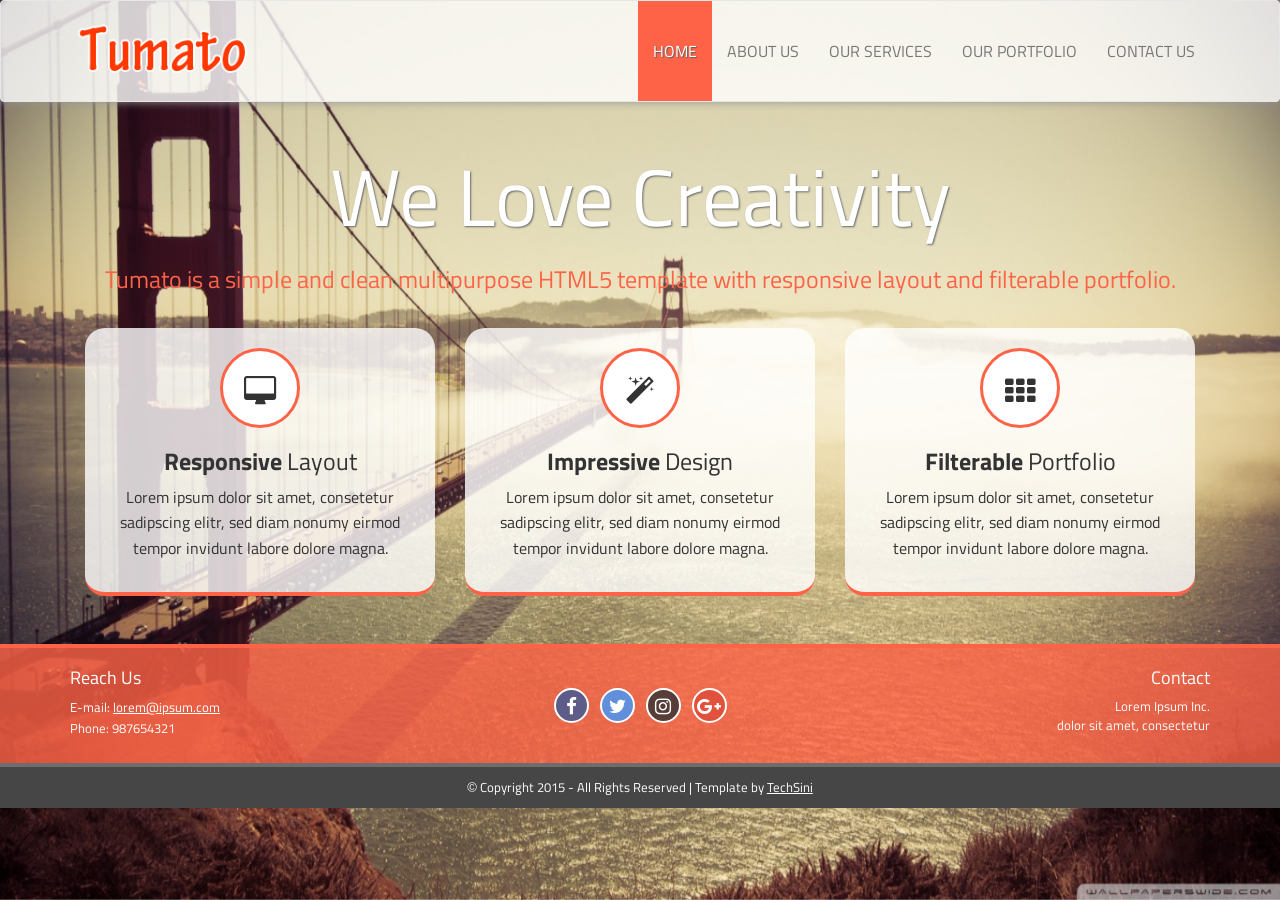
<file: index.html>
<!doctype html>
<html>
    <head>
        <!-- ==============================================
		        Author Information
        ===================================================
        Name: Shrinivas Naik
        Website: http://techsini.com
	    =============================================== -->
        <meta charset="utf-8">
        <meta http-equiv="X-UA-Compatible" content="IE=edge">
        <meta name="viewport" content="width=device-width, initial-scale=1">
        <!-- HTML5 Shim and Respond.js IE8 support of HTML5 elements and media queries -->
        <!-- WARNING: Respond.js doesn't work if you view the page via file:// -->
        <!--[if lt IE 9]>
          <script src="https://oss.maxcdn.com/libs/html5shiv/3.7.0/html5shiv.js"></script>
          <script src="https://oss.maxcdn.com/libs/respond.js/1.4.2/respond.min.js"></script>
        <![endif]-->

        <title>Tumato | Multipurpose, Responsive, Corporate and Portfolio Theme</title>
        <meta name="description" content="Tumato was designed keeping in mind the simlicity what visitors would expect but yet rich in User Interface. This is a Multipurpose, Responsive, Corporate and Portfolio HTML Template">
	<meta name="keywords" content="html template, multipurpose theme, responsive html template, corporate html theme, portfolio template, simple html design, tumato html theme">
	<meta name="author" content="Shrinivas Naik | Senior Web developer - Shirish Productions">
        
        <script src="js/jquery-1.11.1.js"></script>
        <script src="js/main.js"></script>
        
        <link href="bootstrap/css/bootstrap.css" rel="stylesheet">
        <link href="css/styles.css" rel="stylesheet">
        
       <!-- <link href="css/style.less" rel="stylesheet/less" type="text/css">
        <script src="js/less-1.7.0.min.js"></script>-->
        
        <link href="css/slippry.css" rel="stylesheet">
        <link href="https://cdnjs.cloudflare.com/ajax/libs/font-awesome/4.1.0/css/font-awesome.min.css" rel="stylesheet" type="text/css">
        <link href="css/hover.css" rel="stylesheet">
        
        <!--favicon-->
        <link rel="icon" type="image/png" href="images/favicon.png">

    </head>

    <body>
        <!--CSS Spinner-->
        <div class="spinner-wrapper">
            <div class="spinner"></div>
        </div>
        
        
        <div class="slider-wrapper">
            
            <!--background-slider-->
            <ul id="fullscreen-slider">
                <li><a><img src="images/slider-1.jpg" alt=""></a></li>
                <li><a><img src="images/slider-2.jpg" alt=""></a></li>
                <li><a><img src="images/slider-3.jpg" alt=""></a></li>
            </ul>
        </div>

        <header>
            <div class="navbar navbar-default" role="navigation">
                <div class="container">

                    <div class="navbar-header">
                        <a class="navbar-brand" href="./"><img src="images/logo.png" class="img-responsive" alt="Orangee" /></a>

                        <button type="button" class="navbar-toggle" data-toggle="collapse" data-target="#mynav">
                            <span class="sr-only">Toggle navigation</span>
                            <span class="icon-bar"></span>
                            <span class="icon-bar"></span>
                            <span class="icon-bar"></span>
                        </button>


                    </div>
                    
                    <!--navigation-->
                    <div class="navbar-collapse collapse" id="mynav">
                        <ul class="nav navbar-nav navbar-right">
                            <li class="active"><a href="index.html">Home</a></li>
                            <li><a href="about.html">About Us</a></li>
                            <li><a href="services.html">Our Services</a></li>
                            <li><a href="portfolio.html">Our Portfolio</a></li>
                            <li><a href="contact.html">Contact Us</a></li>
                        </ul>
                    </div>

                </div>
            </div>
        </header>

        <div class="home">
            <div class="container text-center">
                
                <!--text-rotator-->
                <h2 data-scroll-reveal="enter top and wait 1.0s">We Love <span class="textrotator">Creativity, Designing, Colors, Coding</span> </h2>
                <blockquote data-scroll-reveal="enter left and wait 1.5s">Tumato is a simple and clean multipurpose HTML5 template with responsive layout and filterable portfolio.</blockquote>
                
                
                <div class="col-sm-12">
                    
                    <!--featured-boxes-->
                    <div class="row">
                        
                        <!--featured-box start-->
                        <div class="col-sm-4" data-scroll-reveal="enter left and wait 2.0s">
                            <div class="featured-box-home">
                                <i class="fa fa-desktop fa-2x"></i>
                                <h3><strong>Responsive</strong> Layout</h3>
                                <p>Lorem ipsum dolor sit amet, consetetur sadipscing elitr, sed diam nonumy eirmod 
                                    tempor invidunt labore dolore magna. </p>
                            </div>
                        </div>
                        <!--featured-box end-->
                        
                        <!--featured-box start-->
                        <div class="col-sm-4" data-scroll-reveal="enter bottom and wait 2.5s">
                            <div class="featured-box-home">
                                <i class="fa fa-magic fa-2x"></i>
                                <h3><strong>Impressive</strong> Design</h3>
                                <p>Lorem ipsum dolor sit amet, consetetur sadipscing elitr, sed diam nonumy eirmod 
                                    tempor invidunt labore dolore magna. </p>
                            </div>
                        </div>
                        <!--featured-box end-->
                        
                        <!--featured-box start-->
                        <div class="col-sm-4">
                            <div class="featured-box-home" data-scroll-reveal="enter right and wait 3.0s">
                                <i class="fa fa-th fa-2x"></i>
                                <h3><strong>Filterable</strong> Portfolio</h3>
                                <p>Lorem ipsum dolor sit amet, consetetur sadipscing elitr, sed diam nonumy eirmod 
                                    tempor invidunt labore dolore magna. </p>
                            </div>
                        </div>
                        <!--featured-box end-->
                        
                    </div>

                </div>

            </div>

        </div>

        <br>
        <br>

        <footer>  
            <div class="footer-wrapper-top">
                <div class="container">
                    <div class="row">
                        <div class="col-sm-4 text-left">
                            <h4>Reach Us</h4>
                            E-mail: <a href="mailto:lorem@ipsum.com">lorem@ipsum.com</a><br>
                            Phone: 987654321   
                        </div>
                        <div class="col-sm-4 text-center">
                            
                            <!--social media icons-->
                            
                            <ul class="rounded-social-icons">
                                <li><a class="facebook-icon float-shadow" href=""><i class="fa fa-facebook fa-lg"></i></a></li>
                                <li><a class="twitter-icon float-shadow" href=""><i class="fa fa-twitter fa-lg"></i></a></li>
                                <li><a class="instagram-icon float-shadow" href=""><i class="fa fa-instagram fa-lg"></i></a></li>
                                <li><a class="googleplus-icon float-shadow" href=""><i class="fa fa-google-plus fa-lg"></i></a></li>
                            </ul>
                        </div>
                        <div class="col-sm-4 text-right">
                            <address>
                                <h4>Contact</h4>
                                Lorem Ipsum Inc.<br>
                                dolor sit amet, consectetur
                            </address>
                        </div>
                    </div>
                </div>
            </div>

            <div class="footer-wrapper-bottom">
                <div class="container">
                    <div class="text-center">

                    </div>

                    <div class="text-center copyright-text">
                        <span style="font-family: sans-serif">&COPY;</span> Copyright 2015 - All Rights Reserved | Template by <a href="http://www.techsini.com">TechSini</a>
                    </div>
                </div>
            </div>
        </footer>
        
        
        <script src="bootstrap/js/bootstrap.min.js"></script>
        <script src="js/slippry.js"></script>
        <script src="js/jquery.simple-text-rotator.js"></script>
        <script src="js/scrollReveal.js"></script>
    </body>
</html>
</file>
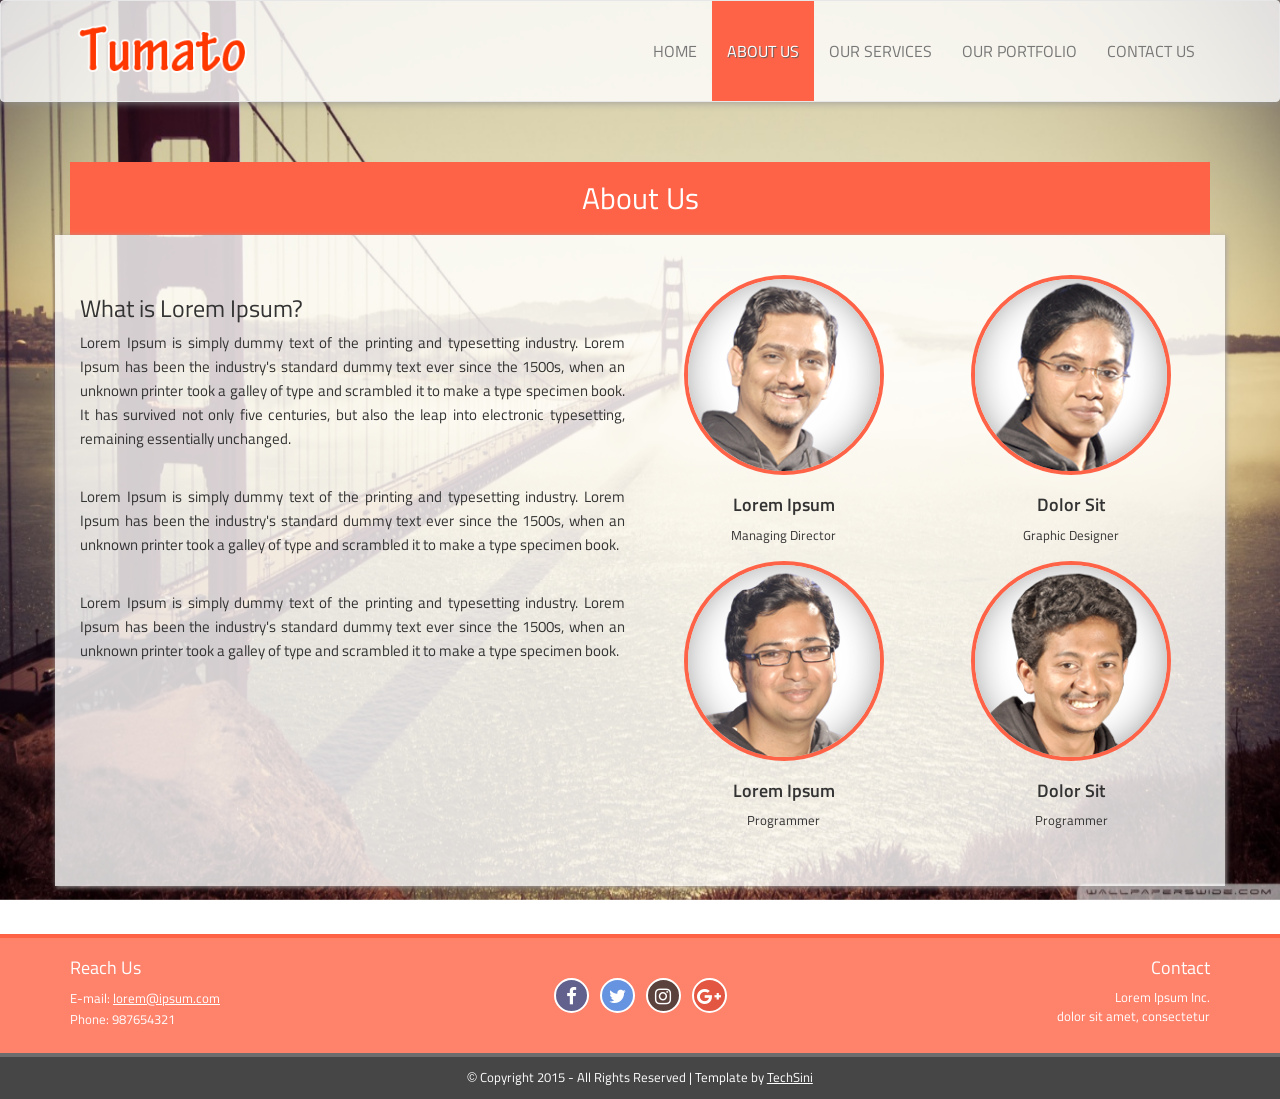
<file: about.html>
<!doctype html>
<html>
    <head>
        <meta charset="utf-8">
        <meta http-equiv="X-UA-Compatible" content="IE=edge">
        <meta name="viewport" content="width=device-width, initial-scale=1">
        <!-- HTML5 Shim and Respond.js IE8 support of HTML5 elements and media queries -->
        <!-- WARNING: Respond.js doesn't work if you view the page via file:// -->
        <!--[if lt IE 9]>
          <script src="https://oss.maxcdn.com/libs/html5shiv/3.7.0/html5shiv.js"></script>
          <script src="https://oss.maxcdn.com/libs/respond.js/1.4.2/respond.min.js"></script>
        <![endif]-->

        <title>About us | Multipurpose, Responsive, Corporate and Portfolio Theme</title>
        <meta name="description" content="">
	<meta name="keywords" content="">
	<meta name="author" content="">

        <script src="js/jquery-1.11.1.js"></script>

        <link href="bootstrap/css/bootstrap.css" rel="stylesheet">
		<link href="css/styles.css" rel="stylesheet">
        
        <!--<link href="css/style.less" rel="stylesheet/less" type="text/css">
        <script src="js/less-1.7.0.min.js"></script>-->

        <link href="css/slippry.css" rel="stylesheet">
        <link href="https://cdnjs.cloudflare.com/ajax/libs/font-awesome/4.1.0/css/font-awesome.min.css" rel="stylesheet" type="text/css">
        <link href="css/hover.css" rel="stylesheet">

    </head>

    <body>
        <!--CSS Spinner-->
        <div class="spinner-wrapper">
            <div class="spinner"></div>
        </div>

        <div class="slider-wrapper">
            
             <!--background-slider-->
            <ul id="fullscreen-slider">
                <li><a><img src="images/slider-1.jpg" alt=""></a></li>
                <li><a><img src="images/slider-2.jpg" alt=""></a></li>
                <li><a><img src="images/slider-3.jpg" alt=""></a></li>
            </ul>
        </div>

        <header>
            <div class="navbar navbar-default" role="navigation">
                <div class="container">

                    <div class="navbar-header">
                        <a class="navbar-brand" href="./"><img src="images/logo.png" class="img-responsive" alt="Orangee" /></a>

                        <button type="button" class="navbar-toggle" data-toggle="collapse" data-target="#mynav">
                            <span class="sr-only">Toggle navigation</span>
                            <span class="icon-bar"></span>
                            <span class="icon-bar"></span>
                            <span class="icon-bar"></span>
                        </button>


                    </div>

                    <div class="navbar-collapse collapse" id="mynav">
                        <ul class="nav navbar-nav navbar-right">
                            <li><a href="index.html">Home</a></li>
                            <li class="active"><a href="about.html">About Us</a></li>
                            <li><a href="services.html">Our Services</a></li>
                            <li><a href="portfolio.html">Our Portfolio</a></li>
                            <li><a href="contact.html">Contact Us</a></li>
                        </ul>
                    </div>

                </div>
            </div>
        </header>
        
         <div class="container subpage-title">
            <h2>About Us</h2>
        </div>
        <div class="container sub-page aboutus">   
            <div class="col-sm-12">
                <div class="row">
                    <div class="col-sm-6">
                        <h3>What is Lorem Ipsum?</h3>
                        <p>Lorem Ipsum is simply dummy text of the printing 
                            and typesetting industry. Lorem Ipsum has been 
                            the industry's standard dummy text ever since 
                            the 1500s, when an unknown printer took a galley 
                            of type and scrambled it to make a type specimen book. 
                            It has survived not only five centuries, but also the 
                            leap into electronic typesetting, remaining essentially 
                            unchanged.
                        </p>
                        <br>
                        <p>Lorem Ipsum is simply dummy text of the printing 
                            and typesetting industry. Lorem Ipsum has been 
                            the industry's standard dummy text ever since 
                            the 1500s, when an unknown printer took a galley 
                            of type and scrambled it to make a type specimen book.
                        </p>
                        <br>
                        <p>Lorem Ipsum is simply dummy text of the printing 
                            and typesetting industry. Lorem Ipsum has been 
                            the industry's standard dummy text ever since 
                            the 1500s, when an unknown printer took a galley 
                            of type and scrambled it to make a type specimen book.
                        </p>
                    </div>
                    
                    <div class="col-sm-6">
                        <div class="row">
                            <div class="col-sm-6" data-scroll-reveal="enter left and wait 1.0s">
                                <div class="avatar">
                                    
                                    <img src="images/aboutus/snap-1.png" class="img-responsive img-circle float">
                                    
                                    <div class="caption">
                                        <h3>Lorem Ipsum</h3>
                                        <p>Managing Director</p>
                                    </div>
                                </div>
                            </div>
                             <div class="col-sm-6" data-scroll-reveal="enter left and wait 1.50s">
                                <div class="avatar">
                                    
                                    <img src="images/aboutus/snap-2.png" class="img-responsive img-circle float">
                                    
                                    <div class="caption">
                                        <h3>Dolor Sit</h3>
                                        <p>Graphic Designer</p>
                                    </div>
                                </div>
                            </div>
                            <div class="col-sm-6" data-scroll-reveal="enter left and wait 2.0s">
                                <div class="avatar">
                                    
                                    <img src="images/aboutus/snap-3.png" class="img-responsive img-circle float">
                                    
                                    <div class="caption">
                                        <h3>Lorem Ipsum</h3>
                                        <p>Programmer</p>
                                    </div>
                                </div>
                            </div>
                             <div class="col-sm-6" data-scroll-reveal="enter left and wait 2.50s">
                                <div class="avatar">
                                    
                                    <img src="images/aboutus/snap-4.png" class="img-responsive img-circle float">
                                    
                                    <div class="caption">
                                        <h3>Dolor Sit</h3>
                                        <p>Programmer</p>
                                    </div>
                                </div>
                            </div>
                        </div>
                    </div>
                </div>
                </div>
            </div>

        <br>
        <br>

        <footer>  
            <div class="footer-wrapper-top">
                <div class="container">
                    <div class="row">
                        <div class="col-sm-4 text-left">
                            <h4>Reach Us</h4>
                            E-mail: <a href="mailto:lorem@ipsum.com">lorem@ipsum.com</a><br>
                            Phone: 987654321   
                        </div>
                        <div class="col-sm-4 text-center">
                            <ul class="rounded-social-icons">
                                <li><a class="facebook-icon float-shadow" href=""><i class="fa fa-facebook fa-lg"></i></a></li>
                                <li><a class="twitter-icon float-shadow" href=""><i class="fa fa-twitter fa-lg"></i></a></li>
                                <li><a class="instagram-icon float-shadow" href=""><i class="fa fa-instagram fa-lg"></i></a></li>
                                <li><a class="googleplus-icon float-shadow" href=""><i class="fa fa-google-plus fa-lg"></i></a></li>
                            </ul>
                        </div>
                        <div class="col-sm-4 text-right">
                            <address>
                                <h4>Contact</h4>
                                Lorem Ipsum Inc.<br>
                                dolor sit amet, consectetur
                            </address>
                        </div>
                    </div>
                </div>
            </div>

            <div class="footer-wrapper-bottom">
                <div class="container">
                    <div class="text-center">

                    </div>

                    <div class="text-center copyright-text">
                        <span style="font-family: sans-serif">&COPY;</span> Copyright 2015 - All Rights Reserved | Template by <a href="http://www.techsini.com">TechSini</a>
                    </div>
                </div>
            </div>
        </footer>
        
        <script src="js/main.js"></script>
        <script src="bootstrap/js/bootstrap.min.js"></script>
        <script src="js/slippry.js"></script>
        <script src="js/scrollReveal.js"></script>

    </body>
</html>
</file>
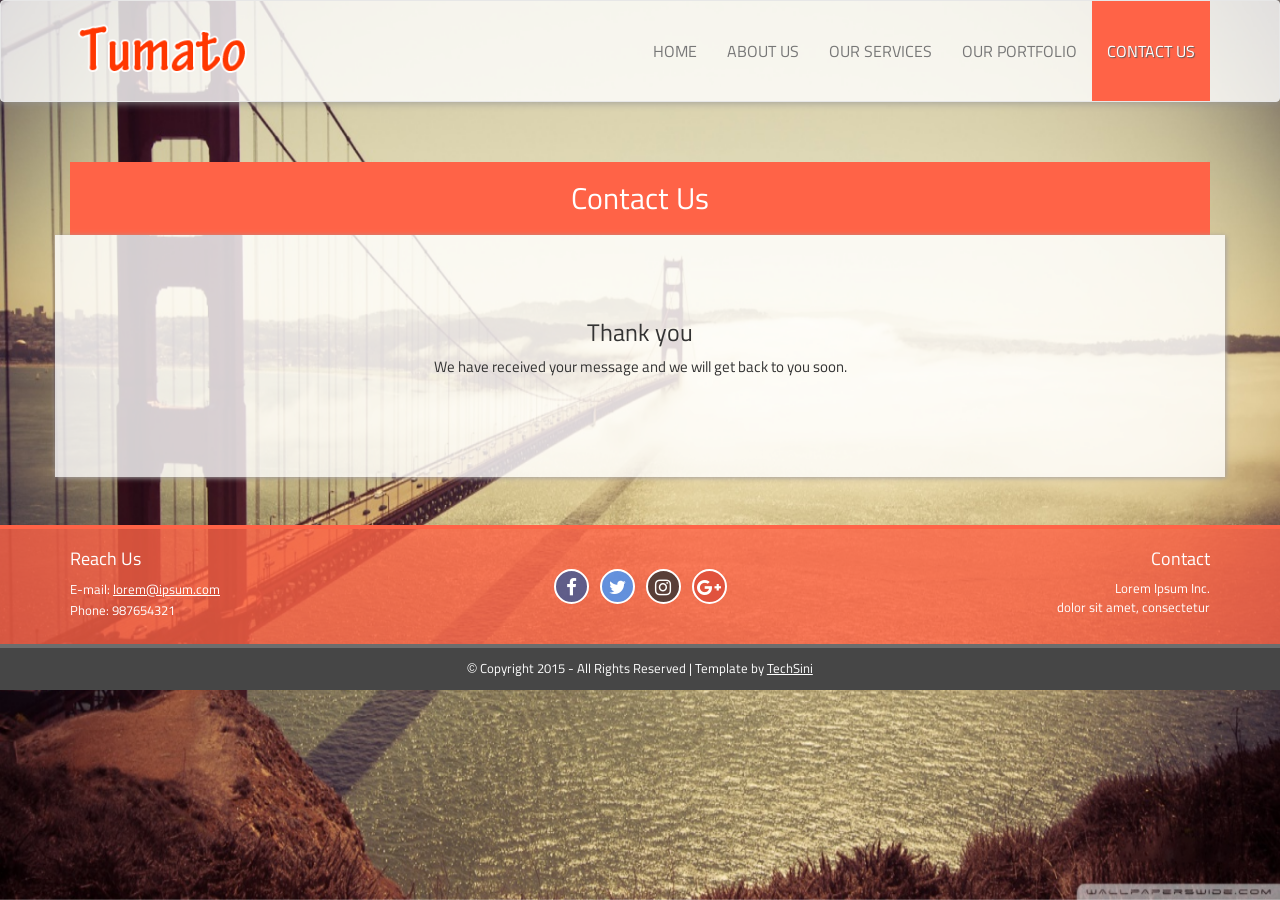
<file: contact-submit.html>
<!doctype html>
<html>
    <head>
        <meta charset="utf-8">
        <meta http-equiv="X-UA-Compatible" content="IE=edge">
        <meta name="viewport" content="width=device-width, initial-scale=1">
        <!-- HTML5 Shim and Respond.js IE8 support of HTML5 elements and media queries -->
        <!-- WARNING: Respond.js doesn't work if you view the page via file:// -->
        <!--[if lt IE 9]>
          <script src="https://oss.maxcdn.com/libs/html5shiv/3.7.0/html5shiv.js"></script>
          <script src="https://oss.maxcdn.com/libs/respond.js/1.4.2/respond.min.js"></script>
        <![endif]-->

        <title>Contact us | Multipurpose, Responsive, Corporate and Portfolio Theme</title>
        <meta name="description" content="">
        <meta name="keywords" content="">
        <meta name="author" content="">

        <script src="js/jquery-1.11.1.js"></script>

        <link href="bootstrap/css/bootstrap.css" rel="stylesheet">
		<link href="css/styles.css" rel="stylesheet">

        <!--<link href="css/style.less" rel="stylesheet/less" type="text/css">
        <script src="js/less-1.7.0.min.js"></script>-->

        <link href="css/slippry.css" rel="stylesheet">
        <link href="https://cdnjs.cloudflare.com/ajax/libs/font-awesome/4.1.0/css/font-awesome.min.css" rel="stylesheet" type="text/css">
        <link href="css/hover.css" rel="stylesheet">

    </head>

    <body>
        <!--CSS Spinner-->
        <div class="spinner-wrapper">
            <div class="spinner"></div>
        </div>

        <div class="slider-wrapper">
            <!--background-slider-->
            <ul id="fullscreen-slider">
                <li><a><img src="images/slider-1.jpg" alt=""></a></li>
                <li><a><img src="images/slider-2.jpg" alt=""></a></li>
                <li><a><img src="images/slider-3.jpg" alt=""></a></li>
            </ul>
        </div>

        <header>
            <div class="navbar navbar-default" role="navigation">
                <div class="container">

                    <div class="navbar-header">
                        <a class="navbar-brand" href="./"><img src="images/logo.png" class="img-responsive" alt="Orangee" /></a>

                        <button type="button" class="navbar-toggle" data-toggle="collapse" data-target="#mynav">
                            <span class="sr-only">Toggle navigation</span>
                            <span class="icon-bar"></span>
                            <span class="icon-bar"></span>
                            <span class="icon-bar"></span>
                        </button>


                    </div>

                    <div class="navbar-collapse collapse" id="mynav">
                        <ul class="nav navbar-nav navbar-right">
                            <li><a href="index.html">Home</a></li>
                            <li><a href="about.html">About Us</a></li>
                            <li><a href="services.html">Our Services</a></li>
                            <li><a href="portfolio.html">Our Portfolio</a></li>
                            <li class="active"><a data-target="5" href="contact.html">Contact Us</a></li>
                        </ul>
                    </div>

                </div>
            </div>
        </header>

        <div class="container subpage-title">
            <h2>Contact Us</h2>
        </div>
        <div class="container sub-page">

            <div class="col-sm-12">

                <div class="row">

                    <div class="col-sm-6 text-center col-sm-offset-3">
                        <br>
                        <h3>Thank you</h3>
                        <p>We have received your message and we will get back to you soon.</p>
                        <br>
                        <br>
                    </div>

                </div>
            </div>

        </div>

        <br>
        <br>

        <footer>  
            <div class="footer-wrapper-top">
                <div class="container">
                    <div class="row">
                        <div class="col-sm-4 text-left">
                            <h4>Reach Us</h4>
                            E-mail: <a href="mailto:lorem@ipsum.com">lorem@ipsum.com</a><br>
                            Phone: 987654321   
                        </div>
                        <div class="col-sm-4 text-center">
                            <ul class="rounded-social-icons">
                                <li><a class="facebook-icon float-shadow" href=""><i class="fa fa-facebook fa-lg"></i></a></li>
                                <li><a class="twitter-icon float-shadow" href=""><i class="fa fa-twitter fa-lg"></i></a></li>
                                <li><a class="instagram-icon float-shadow" href=""><i class="fa fa-instagram fa-lg"></i></a></li>
                                <li><a class="googleplus-icon float-shadow" href=""><i class="fa fa-google-plus fa-lg"></i></a></li>
                            </ul>
                        </div>
                        <div class="col-sm-4 text-right">
                            <address>
                                <h4>Contact</h4>
                                Lorem Ipsum Inc.<br>
                                dolor sit amet, consectetur
                            </address>
                        </div>
                    </div>
                </div>
            </div>

            <div class="footer-wrapper-bottom">
                <div class="container">
                    <div class="text-center">

                    </div>

                    <div class="text-center copyright-text">
                        <span style="font-family: sans-serif">&COPY;</span> Copyright 2015 - All Rights Reserved | Template by <a href="http://www.techsini.com">TechSini</a>
                    </div>
                </div>
            </div>
        </footer>

        <script src="js/main.js"></script>
        <script src="bootstrap/js/bootstrap.min.js"></script>
        <script src="js/slippry.js"></script>

    </body>
</html>
</file>
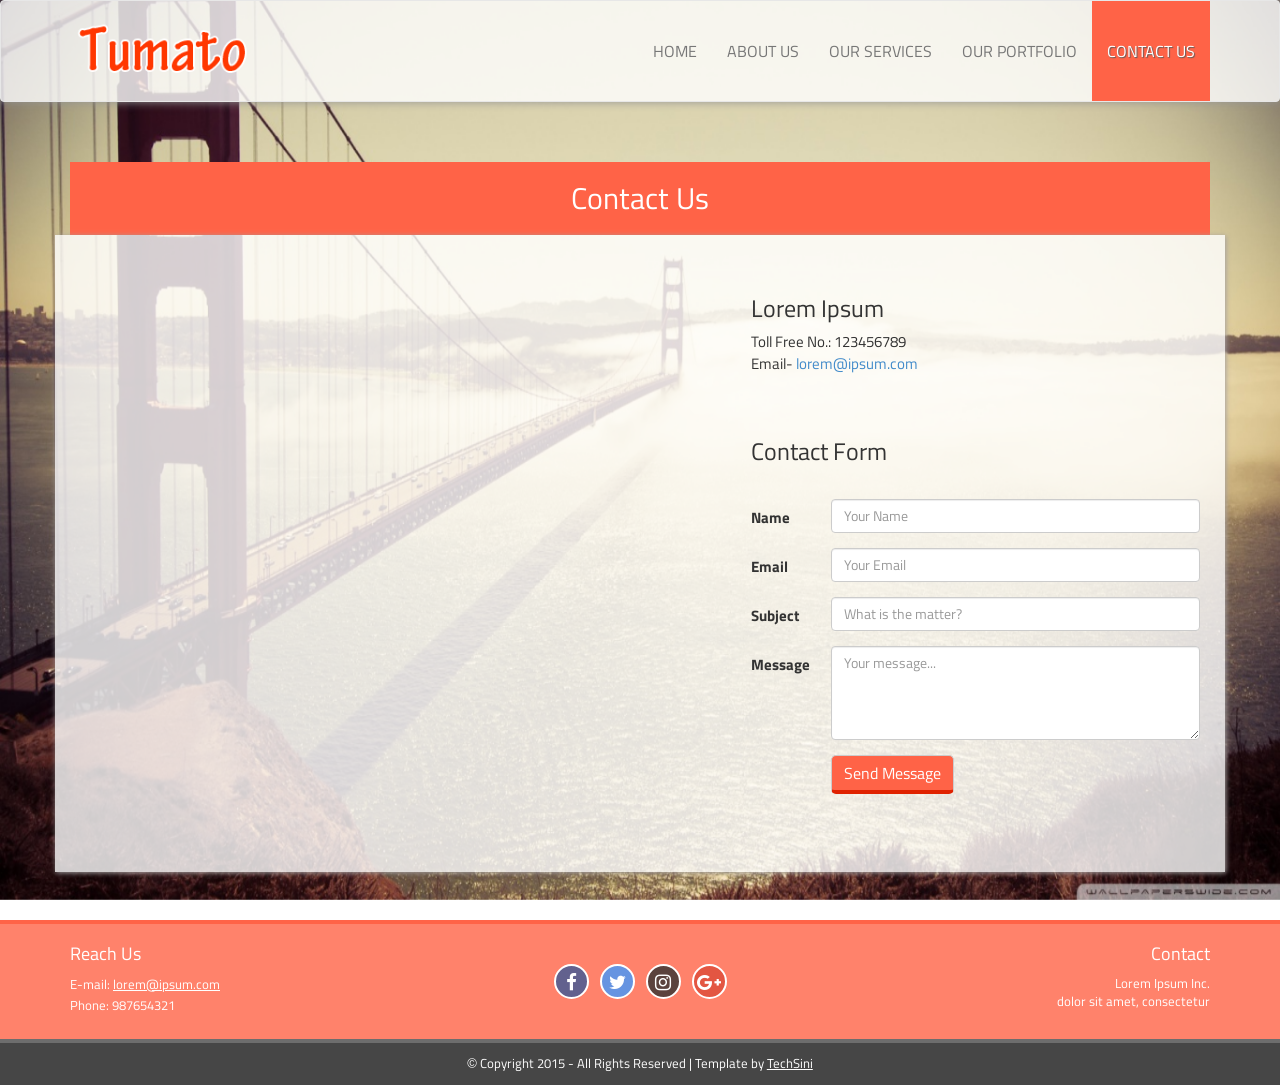
<file: contact.html>
<!doctype html>
<html>
    <head>
        <meta charset="utf-8">
        <meta http-equiv="X-UA-Compatible" content="IE=edge">
        <meta name="viewport" content="width=device-width, initial-scale=1">
        <!-- HTML5 Shim and Respond.js IE8 support of HTML5 elements and media queries -->
        <!-- WARNING: Respond.js doesn't work if you view the page via file:// -->
        <!--[if lt IE 9]>
          <script src="https://oss.maxcdn.com/libs/html5shiv/3.7.0/html5shiv.js"></script>
          <script src="https://oss.maxcdn.com/libs/respond.js/1.4.2/respond.min.js"></script>
        <![endif]-->

        <title>Contact us | Multipurpose, Responsive, Corporate and Portfolio Theme</title>
        <meta name="description" content="">
        <meta name="keywords" content="">
        <meta name="author" content="">

        <script src="js/jquery-1.11.1.js"></script>

        <link href="bootstrap/css/bootstrap.css" rel="stylesheet">
		<link href="css/styles.css" rel="stylesheet">
       <!-- <link href="css/style.less" rel="stylesheet/less" type="text/css">
        <script src="js/less-1.7.0.min.js"></script>-->

        <link href="css/slippry.css" rel="stylesheet">
        <link href="https://cdnjs.cloudflare.com/ajax/libs/font-awesome/4.1.0/css/font-awesome.min.css" rel="stylesheet" type="text/css">
        <link href="css/hover.css" rel="stylesheet">

    </head>

    <body>
        <!--CSS Spinner-->
        <div class="spinner-wrapper">
            <div class="spinner"></div>
        </div>

        <div class="slider-wrapper">
            <!--background-slider-->
            <ul id="fullscreen-slider">
                <li><a><img src="images/slider-1.jpg" alt=""></a></li>
                <li><a><img src="images/slider-2.jpg" alt=""></a></li>
                <li><a><img src="images/slider-3.jpg" alt=""></a></li>
            </ul>
        </div>

        <header>
            <div class="navbar navbar-default" role="navigation">
                <div class="container">

                    <div class="navbar-header">
                        <a class="navbar-brand" href="./"><img src="images/logo.png" class="img-responsive" alt="Orangee" /></a>

                        <button type="button" class="navbar-toggle" data-toggle="collapse" data-target="#mynav">
                            <span class="sr-only">Toggle navigation</span>
                            <span class="icon-bar"></span>
                            <span class="icon-bar"></span>
                            <span class="icon-bar"></span>
                        </button>


                    </div>

                    <div class="navbar-collapse collapse" id="mynav">
                        <ul class="nav navbar-nav navbar-right">
                            <li><a href="index.html">Home</a></li>
                            <li><a href="about.html">About Us</a></li>
                            <li><a href="services.html">Our Services</a></li>
                            <li><a href="portfolio.html">Our Portfolio</a></li>
                            <li class="active"><a data-target="5" href="contact.html">Contact Us</a></li>
                        </ul>
                    </div>

                </div>
            </div>
        </header>

        <div class="container subpage-title">
            <h2>Contact Us</h2>
        </div>
        <div class="container sub-page">

            <div class="col-sm-12">
                <div class="row">

                    <div class="col-md-7" data-scroll-reveal="enter left and wait 1.5s">
                        <!--Google map code-->
                        <iframe src="https://www.google.com/maps/embed?pb=!1m18!1m12!1m3!1d3838.258221890801!2d74.51324699999998!3d15.843020000000003!2m3!1f0!2f0!3f0!3m2!1i1024!2i768!4f13.1!3m3!1m2!1s0x3bbf6690f7a4f7c7%3A0x874ecf94c89fd3dd!2sShirish+Productions!5e0!3m2!1sen!2sin!4v1404131575532" width=100% height="550" frameborder="0" style="border:0"></iframe>

                    </div>

                    <div class="col-md-5">

                        <address>
                            <h3>Lorem Ipsum</h3>

                            Toll Free No.: 123456789 <br>
                            Email- <a href="mailto:lorem@ipsum.com">lorem@ipsum.com</a><br>
                        </address>

                        <br>
                        <!--contact form-->
                        <h3>Contact Form</h3>
                        <br>

                        <div>
                            <form name="contactform" method="post" action="mailer.php" class="form-horizontal" role="form">
                                <div class="form-group">
                                    <label for="inputName" class="col-lg-2 control-label">Name</label>
                                    <div class="col-lg-10">
                                        <input type="text" class="form-control" id="inputName" name="inputName" placeholder="Your Name" required>
                                    </div>
                                </div>
                                <div class="form-group">
                                    <label for="inputEmail1" class="col-lg-2 control-label">Email</label>
                                    <div class="col-lg-10">
                                        <input type="email" class="form-control" id="inputEmail" name="inputEmail" placeholder="Your Email" required>
                                    </div>
                                </div>
                                <div class="form-group">
                                    <label for="inputSubject" class="col-lg-2 control-label">Subject</label>
                                    <div class="col-lg-10">
                                        <input type="text" class="form-control" id="inputSubject" name="inputSubject" placeholder="What is the matter?">
                                    </div>
                                </div>
                                <div class="form-group">
                                    <label for="inputPassword1" class="col-lg-2 control-label">Message</label>
                                    <div class="col-lg-10">
                                        <textarea class="form-control" rows="4" id="inputMessage" name="inputMessage" placeholder="Your message..."></textarea>
                                    </div>
                                </div>
                                <div class="form-group">
                                    <div class="col-lg-offset-2 col-lg-10">
                                        <input type="submit" class="btn btn-default" value="Send Message" />                                                  
                                    </div>
                                </div>
                            </form>

                        </div>
                        <!--/contact form-->

                    </div> <!--col-md-5-->


                </div> <!--row-->
            </div>
        </div>

        <br>
        <br>

        <footer>  
            <div class="footer-wrapper-top">
                <div class="container">
                    <div class="row">
                        <div class="col-sm-4 text-left">
                            <h4>Reach Us</h4>
                            E-mail: <a href="mailto:lorem@ipsum.com">lorem@ipsum.com</a><br>
                            Phone: 987654321   
                        </div>
                        <div class="col-sm-4 text-center">
                            <ul class="rounded-social-icons">
                                <li><a class="facebook-icon float-shadow" href=""><i class="fa fa-facebook fa-lg"></i></a></li>
                                <li><a class="twitter-icon float-shadow" href=""><i class="fa fa-twitter fa-lg"></i></a></li>
                                <li><a class="instagram-icon float-shadow" href=""><i class="fa fa-instagram fa-lg"></i></a></li>
                                <li><a class="googleplus-icon float-shadow" href=""><i class="fa fa-google-plus fa-lg"></i></a></li>
                            </ul>
                        </div>
                        <div class="col-sm-4 text-right">
                            <address>
                                <h4>Contact</h4>
                                Lorem Ipsum Inc.<br>
                                dolor sit amet, consectetur
                            </address>
                        </div>
                    </div>
                </div>
            </div>

            <div class="footer-wrapper-bottom">
                <div class="container">
                    <div class="text-center">

                    </div>

                    <div class="text-center copyright-text">
                        <span style="font-family: sans-serif">&COPY;</span> Copyright 2015 - All Rights Reserved | Template by <a href="http://www.techsini.com">TechSini</a>
                    </div>
                </div>
            </div>
        </footer>

        <script src="js/main.js"></script>
        <script src="bootstrap/js/bootstrap.min.js"></script>
        <script src="js/slippry.js"></script>
        <script src="js/scrollReveal.js"></script>

    </body>
</html>
</file>
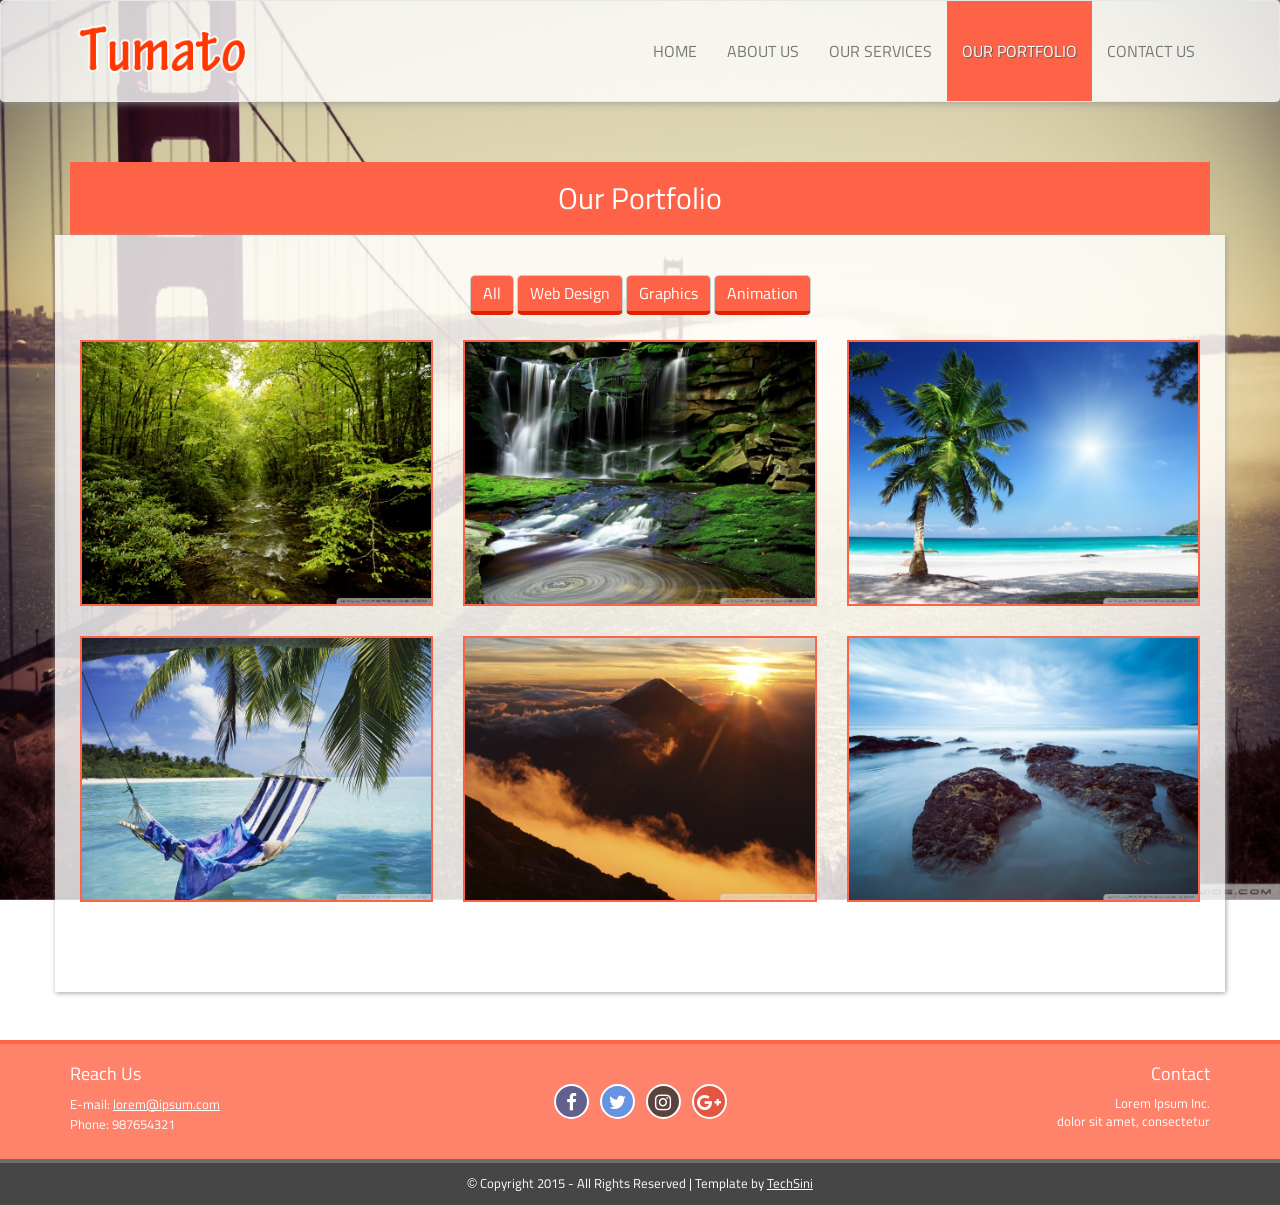
<file: portfolio.html>
<!doctype html>
<html>
    <head>
        <meta charset="utf-8">
        <meta http-equiv="X-UA-Compatible" content="IE=edge">
        <meta name="viewport" content="width=device-width, initial-scale=1">
        <!-- HTML5 Shim and Respond.js IE8 support of HTML5 elements and media queries -->
        <!-- WARNING: Respond.js doesn't work if you view the page via file:// -->
        <!--[if lt IE 9]>
          <script src="https://oss.maxcdn.com/libs/html5shiv/3.7.0/html5shiv.js"></script>
          <script src="https://oss.maxcdn.com/libs/respond.js/1.4.2/respond.min.js"></script>
        <![endif]-->

        <title>Our Portfolio | Multipurpose, Responsive, Corporate and Portfolio Theme</title>
        <meta name="description" content="">
        <meta name="keywords" content="">
        <meta name="author" content="">

        <script src="js/jquery-1.11.1.js"></script>

        <link href="bootstrap/css/bootstrap.css" rel="stylesheet">
		<link href="css/styles.css" rel="stylesheet">

        <!--<link href="css/style.less" rel="stylesheet/less" type="text/css">
        <script src="js/less-1.7.0.min.js"></script>-->

        <link href="css/slippry.css" rel="stylesheet">
        <link href="https://cdnjs.cloudflare.com/ajax/libs/font-awesome/4.1.0/css/font-awesome.min.css" rel="stylesheet" type="text/css">
        <link href="css/hover.css" rel="stylesheet">

    </head>

    <body>
        <!--CSS Spinner-->
        <div class="spinner-wrapper">
            <div class="spinner"></div>
        </div>

        <div class="slider-wrapper">
            <!--background-slider-->
            <ul id="fullscreen-slider">
                <li><a><img src="images/slider-1.jpg" alt=""></a></li>
                <li><a><img src="images/slider-2.jpg" alt=""></a></li>
                <li><a><img src="images/slider-3.jpg" alt=""></a></li>
            </ul>
        </div>

        <header>
            <div class="navbar navbar-default" role="navigation">
                <div class="container">

                    <div class="navbar-header">
                        <a class="navbar-brand" href="./"><img src="images/logo.png" class="img-responsive" alt="Orangee" /></a>

                        <button type="button" class="navbar-toggle" data-toggle="collapse" data-target="#mynav">
                            <span class="sr-only">Toggle navigation</span>
                            <span class="icon-bar"></span>
                            <span class="icon-bar"></span>
                            <span class="icon-bar"></span>
                        </button>


                    </div>

                    <div class="navbar-collapse collapse" id="mynav">
                        <ul class="nav navbar-nav navbar-right">
                            <li><a href="index.html">Home</a></li>
                            <li><a href="about.html">About Us</a></li>
                            <li><a href="services.html">Our Services</a></li>
                            <li class="active"><a href="portfolio.html">Our Portfolio</a></li>
                            <li><a href="contact.html">Contact Us</a></li>
                        </ul>
                    </div>

                </div>
            </div>
        </header>

        <div class="container subpage-title">
            <h2>Our Portfolio</h2>
        </div>
        <div class="container sub-page">

            <div class="col-sm-12 portfolioFilter text-center">


                <a href="#" data-value="all" class="current"><input type="button" class="btn btn-default" value="All" /></a>
                <a href="#" data-value="web-design"><input type="button" data-value="web-design" class="btn btn-default" value="Web Design" /></a>
                <a href="#" data-value="graphics"><input type="button" class="btn btn-default" value="Graphics" /></a>
                <a href="#" data-value="animation"><input type="button"  class="btn btn-default" value="Animation" /></a>


            </div>

            <div class="col-sm-12 portfolio-wrapper">
                <div class="row">

                    <!--portfolio-->

                    <!--portfolio item start-->
                    <div class="item col-sm-6 col-md-4" data-value="web-design">
                        <div class="portfolio">
                            <img src="images/portfolio/portfolio-item-1.jpg" class="img-responsive">
                            <div class="portfolio-caption">
                                <h3>Lorem Ipsum</h3>
                                <p>Lorem ipsum dolor sit amet, consetetur sadipscing elitr. Lorem ipsum dolor sit</p>
                                <a href="#" target="_blank"><input type="button" class="btn btn-default" value="Have a Look"/></a>
                            </div>
                        </div>
                    </div>
                    <!--portfolio item end-->

                    <!--portfolio item start-->
                    <div class="item col-sm-6 col-md-4" data-value="animation">
                        <div class="portfolio">
                            <img src="images/portfolio/portfolio-item-2.jpg" class="img-responsive">
                            <div class="portfolio-caption">
                                <h3>Dolor Sit</h3>
                                <p>Lorem ipsum dolor sit amet, consetetur sadipscing elitr. Lorem ipsum dolor sit</p>
                                <a href="#" target="_blank"><input type="button" class="btn btn-default" value="Have a Look"/></a>
                            </div>
                        </div>
                    </div>
                    <!--portfolio item end-->

                    <!--portfolio item start-->
                    <div class="item col-sm-6 col-md-4" data-value="graphics">
                        <div class="portfolio">
                            <img src="images/portfolio/portfolio-item-3.jpg" class="img-responsive">
                            <div class="portfolio-caption">
                                <h3>Consetetur</h3>
                                <p>Lorem ipsum dolor sit amet, consetetur sadipscing elitr. Lorem ipsum dolor sit</p>
                                <a href="#" target="_blank"><input type="button" class="btn btn-default" value="Have a Look"/></a>
                            </div>
                        </div>
                    </div>
                    <!--portfolio item end-->

                    <!--portfolio item start-->
                    <div class="item col-sm-6 col-md-4" data-value="graphics">
                        <div class="portfolio">
                            <img src="images/portfolio/portfolio-item-4.jpg" class="img-responsive">
                            <div class="portfolio-caption">
                                <h3>Sadipscing</h3>
                                <p>Lorem ipsum dolor sit amet, consetetur sadipscing elitr. Lorem ipsum dolor sit</p>
                                <a href="#" target="_blank"><input type="button" class="btn btn-default" value="Have a Look"/></a>
                            </div>
                        </div>
                    </div>
                    <!--portfolio item end-->

                    <!--portfolio item start-->
                    <div class="item col-sm-6 col-md-4" data-value="web-design">
                        <div class="portfolio">
                            <img src="images/portfolio/portfolio-item-5.jpg" class="img-responsive">
                            <div class="portfolio-caption">
                                <h3>Elitr</h3>
                                <p>Lorem ipsum dolor sit amet, consetetur sadipscing elitr. Lorem ipsum dolor sit</p>
                                <a href="#" target="_blank"><input type="button" class="btn btn-default" value="Have a Look"/></a>
                            </div>
                        </div>
                    </div>
                    <!--portfolio item end-->

                    <!--portfolio item start-->
                    <div class="item col-sm-6 col-md-4" data-value="animation">
                        <div class="portfolio">
                            <img src="images/portfolio/portfolio-item-6.jpg" class="img-responsive">
                            <div class="portfolio-caption">
                                <h3>Lorem ipsum</h3>
                                <p>Lorem ipsum dolor sit amet, consetetur sadipscing elitr. Lorem ipsum dolor sit</p>
                                <a href="#" target="_blank"><input type="button" class="btn btn-default" value="Have a Look"/></a>
                            </div>
                        </div>
                    </div>
                    <!--portfolio item end-->

                </div><!--row end-->
            </div>
        </div>
        <br>
        <br>

        <footer>  
            <div class="footer-wrapper-top">
                <div class="container">
                    <div class="row">
                        <div class="col-sm-4 text-left">
                            <h4>Reach Us</h4>
                            E-mail: <a href="mailto:lorem@ipsum.com">lorem@ipsum.com</a><br>
                            Phone: 987654321   
                        </div>
                        <div class="col-sm-4 text-center">
                            <ul class="rounded-social-icons">
                                <li><a class="facebook-icon float-shadow" href=""><i class="fa fa-facebook fa-lg"></i></a></li>
                                <li><a class="twitter-icon float-shadow" href=""><i class="fa fa-twitter fa-lg"></i></a></li>
                                <li><a class="instagram-icon float-shadow" href=""><i class="fa fa-instagram fa-lg"></i></a></li>
                                <li><a class="googleplus-icon float-shadow" href=""><i class="fa fa-google-plus fa-lg"></i></a></li>
                            </ul>
                        </div>
                        <div class="col-sm-4 text-right">
                            <address>
                                <h4>Contact</h4>
                                Lorem Ipsum Inc.<br>
                                dolor sit amet, consectetur
                            </address>
                        </div>
                    </div>
                </div>
            </div>

            <div class="footer-wrapper-bottom">
                <div class="container">
                    <div class="text-center">

                    </div>

                    <div class="text-center copyright-text">
                        <span style="font-family: sans-serif">&COPY;</span> Copyright 2015 - All Rights Reserved | Template by <a href="http://www.techsini.com">TechSini</a>
                    </div>
                </div>
            </div>
        </footer>

        <script src="js/main.js"></script>
        <script src="bootstrap/js/bootstrap.min.js"></script>
        <script src="js/slippry.js"></script>
        <script src="js/scrollReveal.js"></script>

    </body>
</html>
</file>
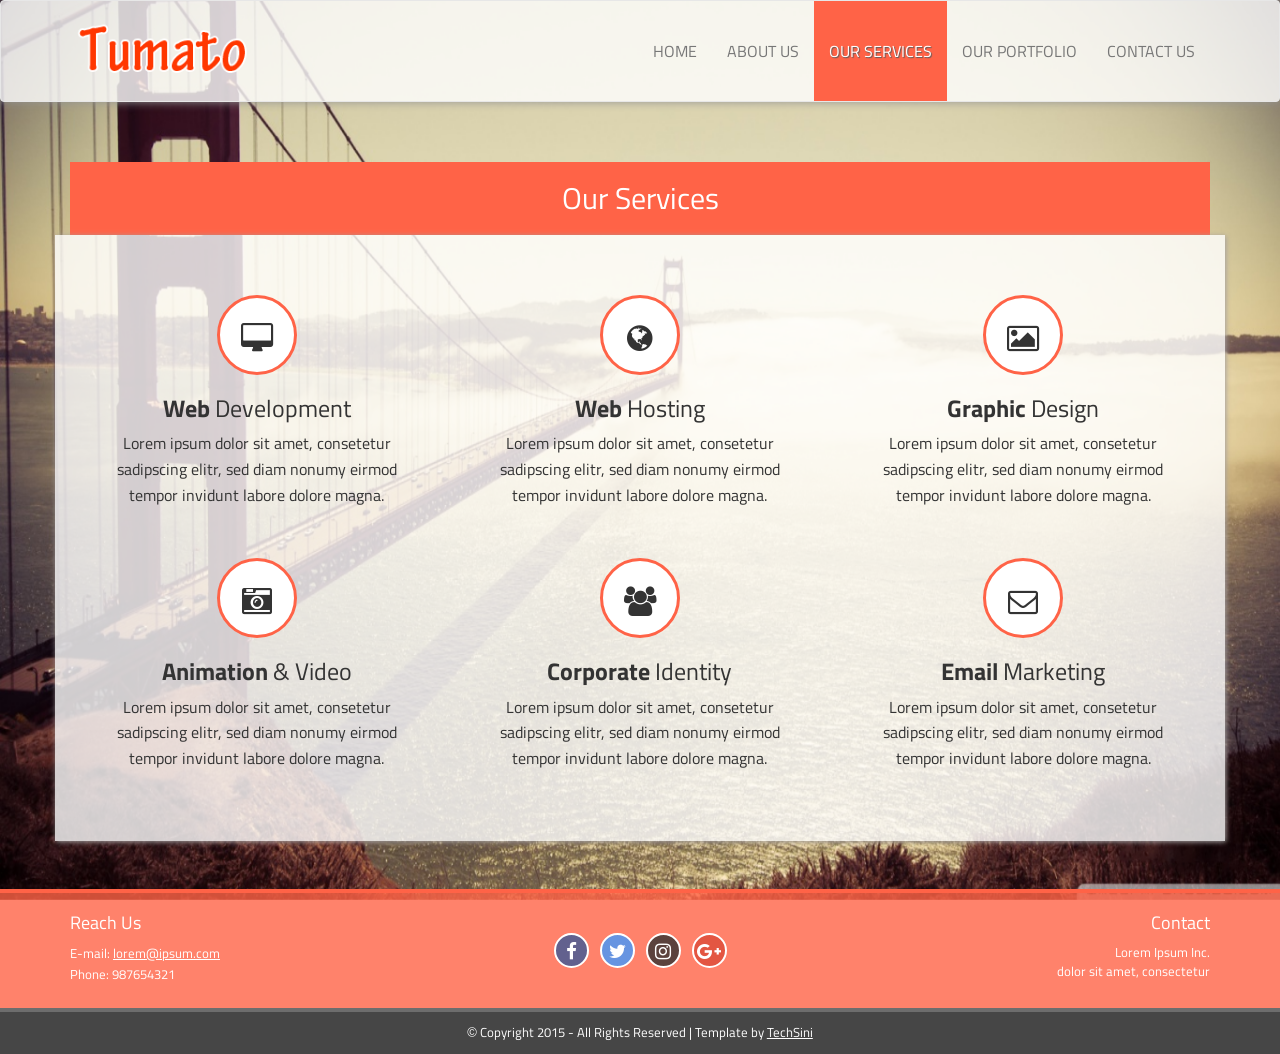
<file: services.html>
<!doctype html>
<html>
    <head>
        <meta charset="utf-8">
        <meta http-equiv="X-UA-Compatible" content="IE=edge">
        <meta name="viewport" content="width=device-width, initial-scale=1">
        <!-- HTML5 Shim and Respond.js IE8 support of HTML5 elements and media queries -->
        <!-- WARNING: Respond.js doesn't work if you view the page via file:// -->
        <!--[if lt IE 9]>
          <script src="https://oss.maxcdn.com/libs/html5shiv/3.7.0/html5shiv.js"></script>
          <script src="https://oss.maxcdn.com/libs/respond.js/1.4.2/respond.min.js"></script>
        <![endif]-->

        <title>Our Services | Multipurpose, Responsive, Corporate and Portfolio Theme</title>
        <meta name="description" content="">
        <meta name="keywords" content="">
        <meta name="author" content="">

        <script src="js/jquery-1.11.1.js"></script>

        <link href="bootstrap/css/bootstrap.css" rel="stylesheet">
		<link href="css/styles.css" rel="stylesheet">
        
        <!--<link href="css/style.less" rel="stylesheet/less" type="text/css">
        <script src="js/less-1.7.0.min.js"></script>-->

        <link href="css/slippry.css" rel="stylesheet">
        <link href="https://cdnjs.cloudflare.com/ajax/libs/font-awesome/4.1.0/css/font-awesome.min.css" rel="stylesheet" type="text/css">
        <link href="css/hover.css" rel="stylesheet">

    </head>

    <body>
        <!--CSS Spinner-->
        <div class="spinner-wrapper">
            <div class="spinner"></div>
        </div>

        <div class="slider-wrapper">
            <!--background-slider-->
            <ul id="fullscreen-slider">
                <li><a><img src="images/slider-1.jpg" alt=""></a></li>
                <li><a><img src="images/slider-2.jpg" alt=""></a></li>
                <li><a><img src="images/slider-3.jpg" alt=""></a></li>
            </ul>
        </div>

        <header>
            <div class="navbar navbar-default" role="navigation">
                <div class="container">

                    <div class="navbar-header">
                        <a class="navbar-brand" href="./"><img src="images/logo.png" class="img-responsive" alt="Orangee" /></a>

                        <button type="button" class="navbar-toggle" data-toggle="collapse" data-target="#mynav">
                            <span class="sr-only">Toggle navigation</span>
                            <span class="icon-bar"></span>
                            <span class="icon-bar"></span>
                            <span class="icon-bar"></span>
                        </button>


                    </div>

                    <div class="navbar-collapse collapse" id="mynav">
                        <ul class="nav navbar-nav navbar-right">
                            <li><a href="index.html">Home</a></li>
                            <li><a href="about.html">About Us</a></li>
                            <li class="active"><a href="services.html">Our Services</a></li>
                            <li><a href="portfolio.html">Our Portfolio</a></li>
                            <li><a href="contact.html">Contact Us</a></li>
                        </ul>
                    </div>

                </div>
            </div>
        </header>
        
        <div class="container subpage-title">
            <h2>Our Services</h2>
        </div>
        <div class="container sub-page">
            
            <div class="col-sm-12">
                
                <div class="row">
                    
                    <!--services-->
                    
                    <!--service start-->
                    <div class="col-sm-4" data-scroll-reveal="enter left and wait 1.0s">
                        <div class="featured-box-services float">
                            <i class="fa fa-desktop fa-2x"></i>
                            <h3><strong>Web</strong> Development</h3>
                            <p>Lorem ipsum dolor sit amet, consetetur sadipscing elitr, sed diam nonumy eirmod 
                                tempor invidunt labore dolore magna. </p>
                        </div>
                    </div>
                    <!--service end-->
                    
                    <!--service start-->
                    <div class="col-sm-4" data-scroll-reveal="enter left and wait 1.5s">
                        <div class="featured-box-services float">
                            <i class="fa fa-globe fa-2x"></i>
                            <h3><strong>Web</strong> Hosting</h3>
                            <p>Lorem ipsum dolor sit amet, consetetur sadipscing elitr, sed diam nonumy eirmod 
                                tempor invidunt labore dolore magna. </p>
                        </div>
                    </div>
                    <!--service end-->
                    
                    <!--service start-->
                    <div class="col-sm-4" data-scroll-reveal="enter left and wait 2.0s">
                        <div class="featured-box-services float">
                            <i class="fa fa-picture-o fa-2x"></i>
                            <h3><strong>Graphic</strong> Design</h3>
                            <p>Lorem ipsum dolor sit amet, consetetur sadipscing elitr, sed diam nonumy eirmod 
                                tempor invidunt labore dolore magna. </p>
                        </div>
                    </div>
                    <!--service end-->
                    
                    <!--service start-->
                    <div class="col-sm-4" data-scroll-reveal="enter left and wait 2.5s">
                        <div class="featured-box-services float">
                            <i class="fa fa-camera-retro fa-2x"></i>
                            <h3><strong>Animation</strong> & Video</h3>
                            <p>Lorem ipsum dolor sit amet, consetetur sadipscing elitr, sed diam nonumy eirmod 
                                tempor invidunt labore dolore magna. </p>
                        </div>
                    </div>
                    <!--service end-->
                    
                    <!--service start-->
                    <div class="col-sm-4" data-scroll-reveal="enter left and wait 3.0s">
                        <div class="featured-box-services float">
                            <i class="fa fa-users fa-2x"></i>
                            <h3><strong>Corporate</strong> Identity</h3>
                            <p>Lorem ipsum dolor sit amet, consetetur sadipscing elitr, sed diam nonumy eirmod 
                                tempor invidunt labore dolore magna. </p>
                        </div>
                    </div>
                    <!--service end-->
                    
                    <!--service start-->
                    <div class="col-sm-4" data-scroll-reveal="enter left and wait 3.5s">
                        <div class="featured-box-services float">
                            <i class="fa fa-envelope-o fa-2x"></i>
                            <h3><strong>Email</strong> Marketing</h3>
                            <p>Lorem ipsum dolor sit amet, consetetur sadipscing elitr, sed diam nonumy eirmod 
                                tempor invidunt labore dolore magna. </p>
                        </div>
                    </div>
                    <!--service end-->
                    
                </div><!--row end-->
            </div>

        </div>

        <br>
        <br>

        <footer>  
            <div class="footer-wrapper-top">
                <div class="container">
                    <div class="row">
                        <div class="col-sm-4 text-left">
                            <h4>Reach Us</h4>
                            E-mail: <a href="mailto:lorem@ipsum.com">lorem@ipsum.com</a><br>
                            Phone: 987654321   
                        </div>
                        <div class="col-sm-4 text-center">
                            <ul class="rounded-social-icons">
                                <li><a class="facebook-icon float-shadow" href=""><i class="fa fa-facebook fa-lg"></i></a></li>
                                <li><a class="twitter-icon float-shadow" href=""><i class="fa fa-twitter fa-lg"></i></a></li>
                                <li><a class="instagram-icon float-shadow" href=""><i class="fa fa-instagram fa-lg"></i></a></li>
                                <li><a class="googleplus-icon float-shadow" href=""><i class="fa fa-google-plus fa-lg"></i></a></li>
                            </ul>
                        </div>
                        <div class="col-sm-4 text-right">
                            <address>
                                <h4>Contact</h4>
                                Lorem Ipsum Inc.<br>
                                dolor sit amet, consectetur
                            </address>
                        </div>
                    </div>
                </div>
            </div>

            <div class="footer-wrapper-bottom">
                <div class="container">
                    <div class="text-center">

                    </div>

                    <div class="text-center copyright-text">
                        <span style="font-family: sans-serif">&COPY;</span> Copyright 2015 - All Rights Reserved | Template by <a href="http://www.techsini.com">TechSini</a>
                    </div>
                </div>
            </div>
        </footer>

        <script src="js/main.js"></script>
        <script src="bootstrap/js/bootstrap.min.js"></script>
        <script src="js/slippry.js"></script>
        <script src="js/scrollReveal.js"></script>

    </body>
</html>
</file>
<file: css/styles.css>
@import url(http://fonts.googleapis.com/css?family=Titillium+Web:400,700,700italic,600,300italic,300,200italic,200);
/*+++++++++++++++++++++++++++++*/
/*         Global styles       */
/*+++++++++++++++++++++++++++++*/
body {
  font-size: 15px;
  line-height: 1.6;
}
* {
  font-family: 'Titillium Web', sans-serif;
}
.large-screen-margin {
  margin-bottom: 200px;
}
@media (max-width: 768px) {
  .top-padding {
    margin-top: 80px;
  }
}
/*+++++++++++++++++++++++++++++++++*/
/*         Slider styles       */
/*+++++++++++++++++++++++++++++++++*/
.sy-slide a img {
  position: fixed;
  top: 0;
  left: 0;
  min-height: 100%;
}
/*+++++++++++++++++++++++++++++++++*/
/*         Navigation styles       */
/*+++++++++++++++++++++++++++++++++*/
.navbar {
  background-color: rgba(255, 255, 255, 0.8);
  box-shadow: 0px 0px 10px 0px #949494;
}
.navbar-brand,
.navbar-nav > li a {
  padding-top: 40px;
  padding-bottom: 40px;
  font-size: 16px;
  text-transform: uppercase;
  -webkit-transition: all 0.6s ease;
  transition: all 0.6s ease;
}
.navbar-nav li a:hover {
  color: #fff !important;
  background-color: #ff6347 !important;
  text-shadow: 1px 1px 1px #5C5C5C;
}
.active > a {
  background-color: #ff6347 !important;
  color: #fff !important;
  text-shadow: 1px 1px 1px #5C5C5C;
}
.navbar-brand {
  padding-top: 0;
  padding-bottom: 0;
  max-height: 100px;
  width: 100%;
}
.navbar-brand img {
  max-height: 100px;
  margin: auto;
  margin-top: 4px;
}
@media (max-width: 992px) {
  .navbar-brand img {
    max-height: 65px;
    margin-top: 20px;
  }
}
@media (max-width: 767px) {
  .navbar-nav > li a {
    padding-top: 15px;
    padding-bottom: 15px;
  }
  .navbar-brand img {
    max-height: 80px;
    margin-top: 12px;
  }
}
/*+++++++++++++++++++++++++++++*/
/*         Slider styles       */
/*+++++++++++++++++++++++++++++*/
.slider-wrapper {
  position: absolute;
  width: 100%;
  height: 100%;
  max-width: 100%;
  z-index: -100;
  /*    min-width: 1200px;*/
  top: 0;
  bottom: 0;
}
/*+++++++++++++++++++++++++++++++*/
/*         Homepage styles       */
/*+++++++++++++++++++++++++++++++*/
.home h2 {
  font-size: 80px;
  color: #fff;
  text-shadow: 1px 1px 2px #686868;
  padding-top: 10px;
}
.home blockquote {
  border-left: 0 !important;
  color: #ff6347;
  font-size: x-large;
  font-weight: 500
  /*    text-shadow: 1px 1px 0px #7C7C7C;*/
}
.featured-box-home {
  text-align: center;
  background-color: rgba(255, 255, 255, 0.8);
  padding: 20px 30px;
  border-radius: 20px;
  border-bottom: 4px solid #ff6347;
}
.featured-box-home p {
  font-size: 16px;
  text-align: center;
}
.featured-box-home i {
  display: block;
  width: 80px;
  height: 80px;
  margin: auto;
  line-height: 80px;
  border-radius: 50px;
  background-color: #FFFFFF;
  border: 3px solid #ff6347;
}
@media (max-width: 992px) {
  .home h2 {
    font-size: 60px;
    padding-top: 10px;
  }
  .home blockquote {
    font-size: large;
  }
  .featured-box-home {
    padding: 10px 20px;
  }
  .featured-box-home i {
    width: 60px;
    height: 60px;
    line-height: 60px;
  }
  .featured-box-home p {
    font-size: 14px;
  }
}
@media (max-width: 768px) {
  .featured-box-home {
    margin-top: 15px;
  }
}
/*+++++++++++++++++++++++++++++++*/
/*         Subpage styles        */
/*+++++++++++++++++++++++++++++++*/
.sub-page {
  background-color: rgba(255, 255, 255, 0.8);
  padding: 40px 10px;
  box-shadow: 1px 1px 5px #A39F9F;
}
.subpage-title h2 {
  background-color: #ff6347;
  display: block;
  width: 100%;
  text-align: center;
  padding: 20px 0px;
  color: #fff;
  margin: 0;
  margin-top: 40px;
}
@media (max-width: 768px) {
  .sub-page h2 {
    font-size: 18px;
    padding: 5px 20px;
  }
}
/*+++++++++++++++++++++++++++++++*/
/*       About Us styles         */
/*+++++++++++++++++++++++++++++++*/
.aboutus p {
  text-align: justify;
}
.avatar {
  text-align: center;
  margin-bottom: 15px;
}
.avatar img {
  margin: auto;
  border: 4px solid #ff6347;
  max-height: 200px;
  max-width: 200px;
}
.caption h3 {
  text-align: center;
  font-size: large;
  font-weight: 600;
}
.caption p {
  text-align: center;
  font-size: small;
}
@media (max-width: 992px) {
  .avatar img {
    max-height: 150px;
    max-width: 150px;
  }
}
@media (max-width: 768px) {
  .avatar {
    margin-top: 20px;
  }
}
/*+++++++++++++++++++++++++++++++*/
/*     Our services styles       */
/*+++++++++++++++++++++++++++++++*/
.featured-box-services {
  text-align: center;
  padding: 20px 30px;
}
.featured-box-services h3 {
  white-space: nowrap;
}
.featured-box-services p {
  font-size: 16px;
  text-align: inherit;
}
.featured-box-services i {
  display: block;
  text-align: center;
  width: 80px;
  height: 80px;
  margin: auto;
  line-height: 80px;
  border-radius: 50px;
  background-color: #FFFFFF;
  border: 3px solid #ff6347;
}
/*+++++++++++++++++++++++++++++++*/
/*     Our Portfolio styles      */
/*+++++++++++++++++++++++++++++++*/
.portfolio-wrapper {
  padding: 20px 15px;
}
.portfolio {
  overflow: hidden;
  border: 2px solid #ff6347;
  position: relative;
  cursor: pointer;
}
.portfolio-wrapper .col-sm-6,
.portfolio-wrapper .col-md-4 {
  margin-bottom: 30px;
}
.portfolioFilter .btn-default {
  margin-bottom: 5px;
}
.portfolio img {
  display: block;
}
.portfolio:hover .portfolio-caption {
  bottom: 0;
}
.portfolio-caption {
  position: absolute;
  bottom: -180px;
  color: #000;
  background-color: rgba(255, 255, 255, 0.7);
  text-align: center !important;
  padding-bottom: 10px;
  -webkit-transition: all 0.6s ease;
  transition: all 0.6s ease;
}
.portfolio-caption p {
  padding-bottom: 10px;
  text-align: center;
}
@media (max-width: 1200px) {
  .portfolio-caption {
    bottom: -200px;
  }
}
@media (max-width: 992px) {
  .portfolio-caption p {
    font-size: small;
  }
}
@media (max-width: 768px) {
  .portfolio-caption {
    width: 100%;
  }
}
/*+++++++++++++++++++++++++++++++*/
/*     Contact Us styles         */
/*+++++++++++++++++++++++++++++++*/
.form-horizontal .control-label {
  text-align: left;
}
/*+++++++++++++++++++++++++++++++*/
/*         Footer styles         */
/*+++++++++++++++++++++++++++++++*/
.footer-wrapper-top,
.footer-wrapper-bottom {
  font-size: small;
}
.footer-wrapper-top {
  background-color: rgba(255, 99, 71, 0.8);
  padding: 10px 10px 0;
  color: #fff;
  border-top: 4px solid #ff6347;
}
.footer-wrapper-bottom {
  background-color: #464646;
  padding: 10px;
  color: #fff;
  border-top: 4px solid #6D6D6D;
}
.footer-wrapper-top a,
.footer-wrapper-bottom a {
  color: #fff;
  text-decoration: underline;
}
.rounded-social-icons {
  padding: 30px 0px;
}
.rounded-social-icons li {
  display: inline-block;
  margin: 0 4px;
  text-align: center;
}
.rounded-social-icons li a {
  width: 35px;
  height: 35px;
  display: block;
  border-radius: 50px;
  text-decoration: none;
  font-size: 14px;
  line-height: 31px;
  color: white;
  border: 2px solid #fff;
}
.facebook-icon {
  background-color: rgba(59, 89, 152, 0.8);
}
.twitter-icon {
  background-color: rgba(64, 153, 255, 0.8);
}
.instagram-icon {
  background-color: rgba(51, 51, 51, 0.8);
}
.googleplus-icon {
  background-color: rgba(221, 76, 57, 0.8);
}
.copyright-text {
  font-size: small;
}
@media (max-width: 992px) {
  .rounded-social-icons li a {
    width: 30px;
    height: 30px;
    font-size: 10px;
    line-height: 25px;
  }
  .footer-wrapper-top div,
  .footer-wrapper-bottom div {
    text-align: center !important;
  }
}
/*+++++++++++++++++++++++++++++++*/
/*         Spinner styles        */
/*+++++++++++++++++++++++++++++++*/
.spinner-wrapper {
  position: fixed;
  top: 0;
  left: 0;
  right: 0;
  bottom: 0;
  background-color: #ff6347;
  z-index: 9999;
}
.spinner {
  width: 60px;
  height: 60px;
  background-color: #fff;
  position: absolute;
  top: 48%;
  left: 48%;
  -webkit-animation: rotateplane 1.2s infinite ease-in-out;
  animation: rotateplane 1.2s infinite ease-in-out;
}
@-webkit-keyframes rotateplane {
  0% {
    -webkit-transform: perspective(120px);
  }
  50% {
    -webkit-transform: perspective(120px) rotateY(180deg);
  }
  100% {
    -webkit-transform: perspective(120px) rotateY(180deg) rotateX(180deg);
  }
}
@keyframes rotateplane {
  0% {
    transform: perspective(120px) rotateX(0deg) rotateY(0deg);
    -webkit-transform: perspective(120px) rotateX(0deg) rotateY(0deg);
  }
  50% {
    transform: perspective(120px) rotateX(-180.1deg) rotateY(0deg);
    -webkit-transform: perspective(120px) rotateX(-180.1deg) rotateY(0deg);
  }
  100% {
    transform: perspective(120px) rotateX(-180deg) rotateY(-179.9deg);
    -webkit-transform: perspective(120px) rotateX(-180deg) rotateY(-179.9deg);
  }
}
@media (max-width: 768px) {
  .spinner {
    width: 40px;
    height: 40px;
    top: 45%;
    left: 45%;
  }
}
/*+++++++++++++++++++++++++++++++*/
/*     Default Button styles     */
/*+++++++++++++++++++++++++++++++*/
.btn-default {
  background-color: #ff6347;
  color: #FFFFFF;
  text-decoration: none;
  border-bottom: 4px solid #e02200;
  border-radius: 5px;
  font-size: 16px;
}
.btn-default:hover {
  color: #FFF;
  border-bottom: 4px solid #e02200;
  background-color: #ff6347;
}
.btn-default:focus {
  color: #FFF;
  font-weight: bold;
  background-color: #ff6347;
  border-bottom: 4px solid #e02200;
}
</file>
<file: css/slippry.css>
/**
 * slippry v1.2.1 - Simple responsive content slider
 * http://slippry.com
 *
 * Author(s): Lukas Jakob Hafner - @saftsaak
 *            Thomas Hurd - @SeenNotHurd
 *
 * Copyright 2013, booncon oy - http://booncon.com
 *
 * Thanks @ http://bxslider.com for the inspiration!
 *
 * Released under the MIT license - http://opensource.org/licenses/MIT
 */
/* -------------------------- MIXINS ---------------------------------- */
/* -------------------------- END MIXINS ---------------------------------- */
/* kenBurns animations, very basic */
@-webkit-keyframes left-right {
  0% {
    -webkit-transform: translateY(-20%) translateX(-10%);
    -moz-transform: translateY(-20%) translateX(-10%);
    -ms-transform: translateY(-20%) translateX(-10%);
    -o-transform: translateY(-20%) translateX(-10%);
    transform: translateY(-20%) translateX(-10%);
  }

  100% {
    -webkit-transform: translateY(0%) translateX(10%);
    -moz-transform: translateY(0%) translateX(10%);
    -ms-transform: translateY(0%) translateX(10%);
    -o-transform: translateY(0%) translateX(10%);
    transform: translateY(0%) translateX(10%);
  }
}

@-moz-keyframes left-right {
  0% {
    -webkit-transform: translateY(-20%) translateX(-10%);
    -moz-transform: translateY(-20%) translateX(-10%);
    -ms-transform: translateY(-20%) translateX(-10%);
    -o-transform: translateY(-20%) translateX(-10%);
    transform: translateY(-20%) translateX(-10%);
  }

  100% {
    -webkit-transform: translateY(0%) translateX(10%);
    -moz-transform: translateY(0%) translateX(10%);
    -ms-transform: translateY(0%) translateX(10%);
    -o-transform: translateY(0%) translateX(10%);
    transform: translateY(0%) translateX(10%);
  }
}

@-ms-keyframes left-right {
  0% {
    -webkit-transform: translateY(-20%) translateX(-10%);
    -moz-transform: translateY(-20%) translateX(-10%);
    -ms-transform: translateY(-20%) translateX(-10%);
    -o-transform: translateY(-20%) translateX(-10%);
    transform: translateY(-20%) translateX(-10%);
  }

  100% {
    -webkit-transform: translateY(0%) translateX(10%);
    -moz-transform: translateY(0%) translateX(10%);
    -ms-transform: translateY(0%) translateX(10%);
    -o-transform: translateY(0%) translateX(10%);
    transform: translateY(0%) translateX(10%);
  }
}

@keyframes left-right {
  0% {
    -webkit-transform: translateY(-20%) translateX(-10%);
    -moz-transform: translateY(-20%) translateX(-10%);
    -ms-transform: translateY(-20%) translateX(-10%);
    -o-transform: translateY(-20%) translateX(-10%);
    transform: translateY(-20%) translateX(-10%);
  }

  100% {
    -webkit-transform: translateY(0%) translateX(10%);
    -moz-transform: translateY(0%) translateX(10%);
    -ms-transform: translateY(0%) translateX(10%);
    -o-transform: translateY(0%) translateX(10%);
    transform: translateY(0%) translateX(10%);
  }
}

@-webkit-keyframes right-left {
  0% {
    -webkit-transform: translateY(0%) translateX(10%);
    -moz-transform: translateY(0%) translateX(10%);
    -ms-transform: translateY(0%) translateX(10%);
    -o-transform: translateY(0%) translateX(10%);
    transform: translateY(0%) translateX(10%);
  }

  100% {
    -webkit-transform: translateY(-20%) translateX(-10%);
    -moz-transform: translateY(-20%) translateX(-10%);
    -ms-transform: translateY(-20%) translateX(-10%);
    -o-transform: translateY(-20%) translateX(-10%);
    transform: translateY(-20%) translateX(-10%);
  }
}

@-moz-keyframes right-left {
  0% {
    -webkit-transform: translateY(0%) translateX(10%);
    -moz-transform: translateY(0%) translateX(10%);
    -ms-transform: translateY(0%) translateX(10%);
    -o-transform: translateY(0%) translateX(10%);
    transform: translateY(0%) translateX(10%);
  }

  100% {
    -webkit-transform: translateY(-20%) translateX(-10%);
    -moz-transform: translateY(-20%) translateX(-10%);
    -ms-transform: translateY(-20%) translateX(-10%);
    -o-transform: translateY(-20%) translateX(-10%);
    transform: translateY(-20%) translateX(-10%);
  }
}

@-ms-keyframes right-left {
  0% {
    -webkit-transform: translateY(0%) translateX(10%);
    -moz-transform: translateY(0%) translateX(10%);
    -ms-transform: translateY(0%) translateX(10%);
    -o-transform: translateY(0%) translateX(10%);
    transform: translateY(0%) translateX(10%);
  }

  100% {
    -webkit-transform: translateY(-20%) translateX(-10%);
    -moz-transform: translateY(-20%) translateX(-10%);
    -ms-transform: translateY(-20%) translateX(-10%);
    -o-transform: translateY(-20%) translateX(-10%);
    transform: translateY(-20%) translateX(-10%);
  }
}

@keyframes right-left {
  0% {
    -webkit-transform: translateY(0%) translateX(10%);
    -moz-transform: translateY(0%) translateX(10%);
    -ms-transform: translateY(0%) translateX(10%);
    -o-transform: translateY(0%) translateX(10%);
    transform: translateY(0%) translateX(10%);
  }

  100% {
    -webkit-transform: translateY(-20%) translateX(-10%);
    -moz-transform: translateY(-20%) translateX(-10%);
    -ms-transform: translateY(-20%) translateX(-10%);
    -o-transform: translateY(-20%) translateX(-10%);
    transform: translateY(-20%) translateX(-10%);
  }
}

/* added to the original element calling slippry */
.sy-box.sy-loading {
  background: url(slippry_assets/img/sy-loader.gif) 50% 50% no-repeat;
  -webkit-background-size: 32px;
  -moz-background-size: 32px;
  -o-background-size: 32px;
  background-size: 32px;
  min-height: 40px;
}
.sy-box.sy-loading .sy-slides-wrap, .sy-box.sy-loading .sy-pager {
  visibility: hidden;
}

/* element that wraps the slides */
.sy-slides-wrap {
  position: relative;
  height: 100%;
  width: 100%;
}
.sy-slides-wrap:hover .sy-controls {
  display: block;
}

/* element that crops the visible area to the slides */
.sy-slides-crop {
  height: 100%;
  width: 100%;
  /*earlier position: absolute; on this line*/
  overflow: hidden;
}

/* list containing the slides */
.sy-list {
  width: 100%;
  height: 100%;
  list-style: none;
  margin: 0;
  padding: 0;
  position: absolute;
}
.sy-list.horizontal {
  -webkit-transition: left ease;
  -moz-transition: left ease;
  -o-transition: left ease;
  transition: left ease;
}
.sy-list.vertical {
  -webkit-transition: top ease;
  -moz-transition: top ease;
  -o-transition: top ease;
  transition: top ease;
}

/* single slide */
.sy-slide {
  position: absolute;
  width: 100%;
  z-index: 2;
}
.sy-slide.kenburns {
  width: 140%;
  left: -20%;
}
.sy-slide.kenburns.useCSS {
  -webkit-transition-property: opacity;
  -moz-transition-property: opacity;
  -o-transition-property: opacity;
  transition-property: opacity;
}
.sy-slide.kenburns.useCSS.sy-ken:nth-child(1n) {
  -webkit-animation-name: left-right;
  -webkit-animation-fill-mode: forwards;
  -moz-animation-name: left-right;
  -moz-animation-fill-mode: forwards;
  -o-animation-name: left-right;
  -o-animation-fill-mode: forwards;
  animation-name: left-right;
  animation-fill-mode: forwards;
}
.sy-slide.kenburns.useCSS.sy-ken:nth-child(2n) {
  -webkit-animation-name: right-left;
  -webkit-animation-fill-mode: forwards;
  -moz-animation-name: right-left;
  -moz-animation-fill-mode: forwards;
  -o-animation-name: right-left;
  -o-animation-fill-mode: forwards;
  animation-name: right-left;
  animation-fill-mode: forwards;
}
.sy-slide.sy-active {
  z-index: 3;
}
.sy-slide > a {
  margin: 0;
  padding: 0;
  display: block;
  width: 100%;
}
.sy-slide > a > img {
  margin: 0;
  padding: 0;
  display: block;
  width: 100%;
  border: 0;
}

/* next/ prev buttons, with arrows and clickable area a lot larger than the visible buttons */
.sy-controls {
  display: none;
  list-style: none;
  height: 100%;
  width: 100%;
  position: absolute;
  padding: 0;
  margin: 0;
}
.sy-controls li {
  position: absolute;
  width: 10%;
  min-width: 4.2em;
  height: 100%;
  z-index: 33;
}
.sy-controls li.sy-prev {
  left: 0;
  top: 0;
}
.sy-controls li.sy-prev a:after {
  background-position: -5% 0;
}
.sy-controls li.sy-next {
  right: 0;
  top: 0;
}
.sy-controls li.sy-next a:after {
  background-position: 105% 0;
}
.sy-controls li a {
  position: relative;
  width: 100%;
  height: 100%;
  display: block;
  text-indent: -9999px;
}
.sy-controls li a:link, .sy-controls li a:visited {
  opacity: 0.4;
}
.sy-controls li a:hover, .sy-controls li a:focus {
  opacity: 0.8;
  outline: none;
}
.sy-controls li a:after {
  content: "";
  background-image: url(slippry_assets/img/arrows.svg);
  background-repeat: no-repeat;
  -webkit-background-size: cover;
  -moz-background-size: cover;
  -o-background-size: cover;
  background-size: cover;
  text-align: center;
  text-indent: 0;
  line-height: 2.8em;
  color: #111;
  font-weight: 800;
  position: absolute;
  background-color: #fff;
  width: 2.8em;
  height: 2.8em;
  left: 50%;
  top: 50%;
  margin-top: -1.4em;
  margin-left: -1.4em;
  -webkit-border-radius: 50%;
  -moz-border-radius: 50%;
  -ms-border-radius: 50%;
  -o-border-radius: 50%;
  border-radius: 50%;
}
@media only screen and (max-device-width: 600px) {
  .sy-controls {
    display: block;
  }
  .sy-controls li {
    min-width: 2.1em;
  }
  .sy-controls li a:after {
    width: 1.4em;
    height: 1.4em;
    margin-top: -0.7em;
    margin-left: -0.7em;
  }
}

/* captions, styled fo the overlay variant */
.sy-caption-wrap {
  position: absolute;
  bottom: 2em;
  z-index: 12;
  left: 50%;
}
.sy-caption-wrap .sy-caption {
  position: relative;
  left: -50%;
  background-color: rgba(0, 0, 0, 0.54);
  color: #fff;
  padding: 0.4em 1em;
  -webkit-border-radius: 1.2em;
  -moz-border-radius: 1.2em;
  -ms-border-radius: 1.2em;
  -o-border-radius: 1.2em;
  border-radius: 1.2em;
}
.sy-caption-wrap .sy-caption a:link, .sy-caption-wrap .sy-caption a:visited {
  color: #e24b70;
  font-weight: 600;
  text-decoration: none;
}
.sy-caption-wrap .sy-caption a:hover, .sy-caption-wrap .sy-caption a:focus {
  text-decoration: underline;
}
@media only screen and (max-device-width: 600px), screen and (max-width: 600px) {
  .sy-caption-wrap {
    left: 0;
    bottom: 0.4em;
  }
  .sy-caption-wrap .sy-caption {
    left: 0;
    padding: 0.2em 0.4em;
    font-size: 0.92em;
    -webkit-border-radius: 0;
    -moz-border-radius: 0;
    -ms-border-radius: 0;
    -o-border-radius: 0;
    border-radius: 0;
  }
}

/* pager bubbles */
.sy-pager {
  overflow: hidden;
  *zoom: 1;
  display: block;
  width: 100%;
  margin: 1em 0 0;
  padding: 0;
  list-style: none;
  text-align: center;
}
.sy-pager li {
  display: inline-block;
  width: 1.2em;
  height: 1.2em;
  margin: 0 1em 0 0;
  -webkit-border-radius: 50%;
  -moz-border-radius: 50%;
  -ms-border-radius: 50%;
  -o-border-radius: 50%;
  border-radius: 50%;
}
.sy-pager li.sy-active a {
  background-color: #e24b70;
}
.sy-pager li a {
  width: 100%;
  height: 100%;
  display: block;
  background-color: #cccccc;
  text-indent: -9999px;
  -webkit-background-size: 2em;
  -moz-background-size: 2em;
  -o-background-size: 2em;
  background-size: 2em;
  -webkit-border-radius: 50%;
  -moz-border-radius: 50%;
  -ms-border-radius: 50%;
  -o-border-radius: 50%;
  border-radius: 50%;
}
.sy-pager li a:link, .sy-pager li a:visited {
  opacity: 1.0;
}
.sy-pager li a:hover, .sy-pager li a:focus {
  opacity: 0.6;
}

/* element to "keep/ fill" the space of the content, gets intrinsic height via js */
.sy-filler {
  width: 100%;
}
.sy-filler.ready {
  -webkit-transition: padding 600ms ease;
  -moz-transition: padding 600ms ease;
  -o-transition: padding 600ms ease;
  transition: padding 600ms ease;
}
</file>
<file: css/hover.css>
/*!
 * Hover.css (http://ianlunn.co.uk/)
 * Version: 1.0.8
 * Author: Ian Lunn @IanLunn
 * Author URL: http://ianlunn.co.uk/
 * Github: https://github.com/IanLunn/Hover

 * Made available under a MIT License:
 * http://www.opensource.org/licenses/mit-license.php

 * Hover.css Copyright Ian Lunn 2014.
 */
/* Default styles for the demo buttons */
.button {
  margin: .4em;
  padding: 1em;
  cursor: pointer;
  background: #e1e1e1;
  text-decoration: none;
  color: #666666;
  -webkit-tap-highlight-color: rgba(0, 0, 0, 0);
}

/* 2D TRANSITIONS */
/* Grow */
.grow {
  display: inline-block;
  -webkit-transition-duration: 0.3s;
  transition-duration: 0.3s;
  -webkit-transition-property: transform;
  transition-property: transform;
  -webkit-transform: translateZ(0);
  transform: translateZ(0);
  box-shadow: 0 0 1px rgba(0, 0, 0, 0);
}
.grow:hover, .grow:focus, .grow:active {
  -webkit-transform: scale(1.1);
  transform: scale(1.1);
}

/* Shrink */
.shrink {
  display: inline-block;
  -webkit-transition-duration: 0.3s;
  transition-duration: 0.3s;
  -webkit-transition-property: transform;
  transition-property: transform;
  -webkit-transform: translateZ(0);
  transform: translateZ(0);
  box-shadow: 0 0 1px rgba(0, 0, 0, 0);
}
.shrink:hover, .shrink:focus, .shrink:active {
  -webkit-transform: scale(0.9);
  transform: scale(0.9);
}

/* Pulse */
@-webkit-keyframes pulse {
  25% {
    -webkit-transform: scale(1.1);
    transform: scale(1.1);
  }

  75% {
    -webkit-transform: scale(0.9);
    transform: scale(0.9);
  }
}

@keyframes pulse {
  25% {
    -webkit-transform: scale(1.1);
    transform: scale(1.1);
  }

  75% {
    -webkit-transform: scale(0.9);
    transform: scale(0.9);
  }
}

.pulse {
  display: inline-block;
  -webkit-transform: translateZ(0);
  transform: translateZ(0);
  box-shadow: 0 0 1px rgba(0, 0, 0, 0);
}
.pulse:hover, .pulse:focus, .pulse:active {
  -webkit-animation-name: pulse;
  animation-name: pulse;
  -webkit-animation-duration: 1s;
  animation-duration: 1s;
  -webkit-animation-timing-function: linear;
  animation-timing-function: linear;
  -webkit-animation-iteration-count: infinite;
  animation-iteration-count: infinite;
}

/* Pulse Grow */
@-webkit-keyframes pulse-grow {
  to {
    -webkit-transform: scale(1.1);
    transform: scale(1.1);
  }
}

@keyframes pulse-grow {
  to {
    -webkit-transform: scale(1.1);
    transform: scale(1.1);
  }
}

.pulse-grow {
  display: inline-block;
  -webkit-transform: translateZ(0);
  transform: translateZ(0);
  box-shadow: 0 0 1px rgba(0, 0, 0, 0);
}
.pulse-grow:hover, .pulse-grow:focus, .pulse-grow:active {
  -webkit-animation-name: pulse-grow;
  animation-name: pulse-grow;
  -webkit-animation-duration: 0.3s;
  animation-duration: 0.3s;
  -webkit-animation-timing-function: linear;
  animation-timing-function: linear;
  -webkit-animation-iteration-count: infinite;
  animation-iteration-count: infinite;
  -webkit-animation-direction: alternate;
  animation-direction: alternate;
}

/* Pulse Shrink */
@-webkit-keyframes pulse-shrink {
  to {
    -webkit-transform: scale(0.9);
    transform: scale(0.9);
  }
}

@keyframes pulse-shrink {
  to {
    -webkit-transform: scale(0.9);
    transform: scale(0.9);
  }
}

.pulse-shrink {
  display: inline-block;
  -webkit-transform: translateZ(0);
  transform: translateZ(0);
  box-shadow: 0 0 1px rgba(0, 0, 0, 0);
}
.pulse-shrink:hover, .pulse-shrink:focus, .pulse-shrink:active {
  -webkit-animation-name: pulse-shrink;
  animation-name: pulse-shrink;
  -webkit-animation-duration: 0.3s;
  animation-duration: 0.3s;
  -webkit-animation-timing-function: linear;
  animation-timing-function: linear;
  -webkit-animation-iteration-count: infinite;
  animation-iteration-count: infinite;
  -webkit-animation-direction: alternate;
  animation-direction: alternate;
}

/* Push */
@-webkit-keyframes push {
  50% {
    -webkit-transform: scale(0.8);
    transform: scale(0.8);
  }

  100% {
    -webkit-transform: scale(1);
    transform: scale(1);
  }
}

@keyframes push {
  50% {
    -webkit-transform: scale(0.8);
    transform: scale(0.8);
  }

  100% {
    -webkit-transform: scale(1);
    transform: scale(1);
  }
}

.push {
  display: inline-block;
  -webkit-transform: translateZ(0);
  transform: translateZ(0);
  box-shadow: 0 0 1px rgba(0, 0, 0, 0);
}
.push:hover, .push:focus, .push:active {
  -webkit-animation-name: push;
  animation-name: push;
  -webkit-animation-duration: 0.3s;
  animation-duration: 0.3s;
  -webkit-animation-timing-function: linear;
  animation-timing-function: linear;
  -webkit-animation-iteration-count: 1;
  animation-iteration-count: 1;
}

/* Pop */
@-webkit-keyframes pop {
  50% {
    -webkit-transform: scale(1.2);
    transform: scale(1.2);
  }

  100% {
    -webkit-transform: scale(1);
    transform: scale(1);
  }
}

@keyframes pop {
  50% {
    -webkit-transform: scale(1.2);
    transform: scale(1.2);
  }

  100% {
    -webkit-transform: scale(1);
    transform: scale(1);
  }
}

.pop {
  display: inline-block;
  -webkit-transform: translateZ(0);
  transform: translateZ(0);
  box-shadow: 0 0 1px rgba(0, 0, 0, 0);
}
.pop:hover, .pop:focus, .pop:active {
  -webkit-animation-name: pop;
  animation-name: pop;
  -webkit-animation-duration: 0.3s;
  animation-duration: 0.3s;
  -webkit-animation-timing-function: linear;
  animation-timing-function: linear;
  -webkit-animation-iteration-count: 1;
  animation-iteration-count: 1;
}

/* Rotate */
.rotate {
  display: inline-block;
  -webkit-transition-duration: 0.3s;
  transition-duration: 0.3s;
  -webkit-transition-property: transform;
  transition-property: transform;
  -webkit-transform: translateZ(0);
  transform: translateZ(0);
  box-shadow: 0 0 1px rgba(0, 0, 0, 0);
}
.rotate:hover, .rotate:focus, .rotate:active {
  -webkit-transform: rotate(4deg);
  transform: rotate(4deg);
}

/* Grow Rotate */
.grow-rotate {
  display: inline-block;
  -webkit-transition-duration: 0.3s;
  transition-duration: 0.3s;
  -webkit-transition-property: transform;
  transition-property: transform;
  -webkit-transform: translateZ(0);
  transform: translateZ(0);
  box-shadow: 0 0 1px rgba(0, 0, 0, 0);
}
.grow-rotate:hover, .grow-rotate:focus, .grow-rotate:active {
  -webkit-transform: scale(1.1) rotate(4deg);
  transform: scale(1.1) rotate(4deg);
}

/* Float */
.float {
  display: inline-block;
  -webkit-transition-duration: 0.3s;
  transition-duration: 0.3s;
  -webkit-transition-property: transform;
  transition-property: transform;
  -webkit-transform: translateZ(0);
  transform: translateZ(0);
  box-shadow: 0 0 1px rgba(0, 0, 0, 0);
}
.float:hover, .float:focus, .float:active {
  -webkit-transform: translateY(-5px);
  transform: translateY(-5px);
}

/* Sink */
.sink {
  display: inline-block;
  -webkit-transition-duration: 0.3s;
  transition-duration: 0.3s;
  -webkit-transition-property: transform;
  transition-property: transform;
  -webkit-transform: translateZ(0);
  transform: translateZ(0);
  box-shadow: 0 0 1px rgba(0, 0, 0, 0);
}
.sink:hover, .sink:focus, .sink:active {
  -webkit-transform: translateY(5px);
  transform: translateY(5px);
}

/* Hover */
@-webkit-keyframes hover {
  50% {
    -webkit-transform: translateY(-3px);
    transform: translateY(-3px);
  }

  100% {
    -webkit-transform: translateY(-6px);
    transform: translateY(-6px);
  }
}

@keyframes hover {
  50% {
    -webkit-transform: translateY(-3px);
    transform: translateY(-3px);
  }

  100% {
    -webkit-transform: translateY(-6px);
    transform: translateY(-6px);
  }
}

.hover {
  display: inline-block;
  -webkit-transition-duration: 0.5s;
  transition-duration: 0.5s;
  -webkit-transition-property: transform;
  transition-property: transform;
  -webkit-transform: translateZ(0);
  transform: translateZ(0);
  box-shadow: 0 0 1px rgba(0, 0, 0, 0);
}
.hover:hover, .hover:focus, .hover:active {
  -webkit-transform: translateY(-6px);
  transform: translateY(-6px);
  -webkit-animation-name: hover;
  animation-name: hover;
  -webkit-animation-duration: 1.5s;
  animation-duration: 1.5s;
  -webkit-animation-delay: 0.3s;
  animation-delay: 0.3s;
  -webkit-animation-timing-function: linear;
  animation-timing-function: linear;
  -webkit-animation-iteration-count: infinite;
  animation-iteration-count: infinite;
  -webkit-animation-direction: alternate;
  animation-direction: alternate;
}

/* Hang */
@-webkit-keyframes hang {
  50% {
    -webkit-transform: translateY(3px);
    transform: translateY(3px);
  }

  100% {
    -webkit-transform: translateY(6px);
    transform: translateY(6px);
  }
}

@keyframes hang {
  50% {
    -webkit-transform: translateY(3px);
    transform: translateY(3px);
  }

  100% {
    -webkit-transform: translateY(6px);
    transform: translateY(6px);
  }
}

.hang {
  display: inline-block;
  -webkit-transition-duration: 0.5s;
  transition-duration: 0.5s;
  -webkit-transition-property: transform;
  transition-property: transform;
  -webkit-transform: translateZ(0);
  transform: translateZ(0);
  box-shadow: 0 0 1px rgba(0, 0, 0, 0);
}
.hang:hover, .hang:focus, .hang:active {
  -webkit-transform: translateY(6px);
  transform: translateY(6px);
  -webkit-animation-name: hang;
  animation-name: hang;
  -webkit-animation-duration: 1.5s;
  animation-duration: 1.5s;
  -webkit-animation-delay: 0.3s;
  animation-delay: 0.3s;
  -webkit-animation-timing-function: linear;
  animation-timing-function: linear;
  -webkit-animation-iteration-count: infinite;
  animation-iteration-count: infinite;
  -webkit-animation-direction: alternate;
  animation-direction: alternate;
}

/* Skew */
.skew {
  display: inline-block;
  -webkit-transition-duration: 0.3s;
  transition-duration: 0.3s;
  -webkit-transition-property: transform;
  transition-property: transform;
  -webkit-transform: translateZ(0);
  transform: translateZ(0);
  box-shadow: 0 0 1px rgba(0, 0, 0, 0);
}
.skew:hover, .skew:focus, .skew:active {
  -webkit-transform: skew(-10deg);
  transform: skew(-10deg);
}

/* Skew Forward */
.skew-forward {
  display: inline-block;
  -webkit-transition-duration: 0.3s;
  transition-duration: 0.3s;
  -webkit-transition-property: transform;
  transition-property: transform;
  -webkit-transform-origin: 0 100%;
  transform-origin: 0 100%;
  -webkit-transform: translateZ(0);
  transform: translateZ(0);
  box-shadow: 0 0 1px rgba(0, 0, 0, 0);
}
.skew-forward:hover, .skew-forward:focus, .skew-forward:active {
  -webkit-transform: skew(-10deg);
  transform: skew(-10deg);
}

/* Skew Backward */
.skew-backward {
  display: inline-block;
  -webkit-transition-duration: 0.3s;
  transition-duration: 0.3s;
  -webkit-transition-property: transform;
  transition-property: transform;
  -webkit-transform-origin: 0 100%;
  transform-origin: 0 100%;
  -webkit-transform: translateZ(0);
  transform: translateZ(0);
  box-shadow: 0 0 1px rgba(0, 0, 0, 0);
}
.skew-backward:hover, .skew-backward:focus, .skew-backward:active {
  -webkit-transform: skew(10deg);
  transform: skew(10deg);
}

/* Wobble Vertical */
@-webkit-keyframes wobble-vertical {
  16.65% {
    -webkit-transform: translateY(8px);
    transform: translateY(8px);
  }

  33.3% {
    -webkit-transform: translateY(-6px);
    transform: translateY(-6px);
  }

  49.95% {
    -webkit-transform: translateY(4px);
    transform: translateY(4px);
  }

  66.6% {
    -webkit-transform: translateY(-2px);
    transform: translateY(-2px);
  }

  83.25% {
    -webkit-transform: translateY(1px);
    transform: translateY(1px);
  }

  100% {
    -webkit-transform: translateY(0);
    transform: translateY(0);
  }
}

@keyframes wobble-vertical {
  16.65% {
    -webkit-transform: translateY(8px);
    transform: translateY(8px);
  }

  33.3% {
    -webkit-transform: translateY(-6px);
    transform: translateY(-6px);
  }

  49.95% {
    -webkit-transform: translateY(4px);
    transform: translateY(4px);
  }

  66.6% {
    -webkit-transform: translateY(-2px);
    transform: translateY(-2px);
  }

  83.25% {
    -webkit-transform: translateY(1px);
    transform: translateY(1px);
  }

  100% {
    -webkit-transform: translateY(0);
    transform: translateY(0);
  }
}

.wobble-vertical {
  display: inline-block;
  -webkit-transform: translateZ(0);
  transform: translateZ(0);
  box-shadow: 0 0 1px rgba(0, 0, 0, 0);
}
.wobble-vertical:hover, .wobble-vertical:focus, .wobble-vertical:active {
  -webkit-animation-name: wobble-vertical;
  animation-name: wobble-vertical;
  -webkit-animation-duration: 1s;
  animation-duration: 1s;
  -webkit-animation-timing-function: ease-in-out;
  animation-timing-function: ease-in-out;
  -webkit-animation-iteration-count: 1;
  animation-iteration-count: 1;
}

/* Wobble Horizontal */
@-webkit-keyframes wobble-horizontal {
  16.65% {
    -webkit-transform: translateX(8px);
    transform: translateX(8px);
  }

  33.3% {
    -webkit-transform: translateX(-6px);
    transform: translateX(-6px);
  }

  49.95% {
    -webkit-transform: translateX(4px);
    transform: translateX(4px);
  }

  66.6% {
    -webkit-transform: translateX(-2px);
    transform: translateX(-2px);
  }

  83.25% {
    -webkit-transform: translateX(1px);
    transform: translateX(1px);
  }

  100% {
    -webkit-transform: translateX(0);
    transform: translateX(0);
  }
}

@keyframes wobble-horizontal {
  16.65% {
    -webkit-transform: translateX(8px);
    transform: translateX(8px);
  }

  33.3% {
    -webkit-transform: translateX(-6px);
    transform: translateX(-6px);
  }

  49.95% {
    -webkit-transform: translateX(4px);
    transform: translateX(4px);
  }

  66.6% {
    -webkit-transform: translateX(-2px);
    transform: translateX(-2px);
  }

  83.25% {
    -webkit-transform: translateX(1px);
    transform: translateX(1px);
  }

  100% {
    -webkit-transform: translateX(0);
    transform: translateX(0);
  }
}

.wobble-horizontal {
  display: inline-block;
  -webkit-transform: translateZ(0);
  transform: translateZ(0);
  box-shadow: 0 0 1px rgba(0, 0, 0, 0);
}
.wobble-horizontal:hover, .wobble-horizontal:focus, .wobble-horizontal:active {
  -webkit-animation-name: wobble-horizontal;
  animation-name: wobble-horizontal;
  -webkit-animation-duration: 1s;
  animation-duration: 1s;
  -webkit-animation-timing-function: ease-in-out;
  animation-timing-function: ease-in-out;
  -webkit-animation-iteration-count: 1;
  animation-iteration-count: 1;
}

/* Wobble To Bottom Right */
@-webkit-keyframes wobble-to-bottom-right {
  16.65% {
    -webkit-transform: translate(8px, 8px);
    transform: translate(8px, 8px);
  }

  33.3% {
    -webkit-transform: translate(-6px, -6px);
    transform: translate(-6px, -6px);
  }

  49.95% {
    -webkit-transform: translate(4px, 4px);
    transform: translate(4px, 4px);
  }

  66.6% {
    -webkit-transform: translate(-2px, -2px);
    transform: translate(-2px, -2px);
  }

  83.25% {
    -webkit-transform: translate(1px, 1px);
    transform: translate(1px, 1px);
  }

  100% {
    -webkit-transform: translate(0, 0);
    transform: translate(0, 0);
  }
}

@keyframes wobble-to-bottom-right {
  16.65% {
    -webkit-transform: translate(8px, 8px);
    transform: translate(8px, 8px);
  }

  33.3% {
    -webkit-transform: translate(-6px, -6px);
    transform: translate(-6px, -6px);
  }

  49.95% {
    -webkit-transform: translate(4px, 4px);
    transform: translate(4px, 4px);
  }

  66.6% {
    -webkit-transform: translate(-2px, -2px);
    transform: translate(-2px, -2px);
  }

  83.25% {
    -webkit-transform: translate(1px, 1px);
    transform: translate(1px, 1px);
  }

  100% {
    -webkit-transform: translate(0, 0);
    transform: translate(0, 0);
  }
}

.wobble-to-bottom-right {
  display: inline-block;
  -webkit-transform: translateZ(0);
  transform: translateZ(0);
  box-shadow: 0 0 1px rgba(0, 0, 0, 0);
}
.wobble-to-bottom-right:hover, .wobble-to-bottom-right:focus, .wobble-to-bottom-right:active {
  -webkit-animation-name: wobble-to-bottom-right;
  animation-name: wobble-to-bottom-right;
  -webkit-animation-duration: 1s;
  animation-duration: 1s;
  -webkit-animation-timing-function: ease-in-out;
  animation-timing-function: ease-in-out;
  -webkit-animation-iteration-count: 1;
  animation-iteration-count: 1;
}

/* Wobble To Top Right */
@-webkit-keyframes wobble-to-top-right {
  16.65% {
    -webkit-transform: translate(8px, -8px);
    transform: translate(8px, -8px);
  }

  33.3% {
    -webkit-transform: translate(-6px, 6px);
    transform: translate(-6px, 6px);
  }

  49.95% {
    -webkit-transform: translate(4px, -4px);
    transform: translate(4px, -4px);
  }

  66.6% {
    -webkit-transform: translate(-2px, 2px);
    transform: translate(-2px, 2px);
  }

  83.25% {
    -webkit-transform: translate(1px, -1px);
    transform: translate(1px, -1px);
  }

  100% {
    -webkit-transform: translate(0, 0);
    transform: translate(0, 0);
  }
}

@keyframes wobble-to-top-right {
  16.65% {
    -webkit-transform: translate(8px, -8px);
    transform: translate(8px, -8px);
  }

  33.3% {
    -webkit-transform: translate(-6px, 6px);
    transform: translate(-6px, 6px);
  }

  49.95% {
    -webkit-transform: translate(4px, -4px);
    transform: translate(4px, -4px);
  }

  66.6% {
    -webkit-transform: translate(-2px, 2px);
    transform: translate(-2px, 2px);
  }

  83.25% {
    -webkit-transform: translate(1px, -1px);
    transform: translate(1px, -1px);
  }

  100% {
    -webkit-transform: translate(0, 0);
    transform: translate(0, 0);
  }
}

.wobble-to-top-right {
  display: inline-block;
  -webkit-transform: translateZ(0);
  transform: translateZ(0);
  box-shadow: 0 0 1px rgba(0, 0, 0, 0);
}
.wobble-to-top-right:hover, .wobble-to-top-right:focus, .wobble-to-top-right:active {
  -webkit-animation-name: wobble-to-top-right;
  animation-name: wobble-to-top-right;
  -webkit-animation-duration: 1s;
  animation-duration: 1s;
  -webkit-animation-timing-function: ease-in-out;
  animation-timing-function: ease-in-out;
  -webkit-animation-iteration-count: 1;
  animation-iteration-count: 1;
}

/* Wobble Top */
@-webkit-keyframes wobble-top {
  16.65% {
    -webkit-transform: skew(-12deg);
    transform: skew(-12deg);
  }

  33.3% {
    -webkit-transform: skew(10deg);
    transform: skew(10deg);
  }

  49.95% {
    -webkit-transform: skew(-6deg);
    transform: skew(-6deg);
  }

  66.6% {
    -webkit-transform: skew(4deg);
    transform: skew(4deg);
  }

  83.25% {
    -webkit-transform: skew(-2deg);
    transform: skew(-2deg);
  }

  100% {
    -webkit-transform: skew(0);
    transform: skew(0);
  }
}

@keyframes wobble-top {
  16.65% {
    -webkit-transform: skew(-12deg);
    transform: skew(-12deg);
  }

  33.3% {
    -webkit-transform: skew(10deg);
    transform: skew(10deg);
  }

  49.95% {
    -webkit-transform: skew(-6deg);
    transform: skew(-6deg);
  }

  66.6% {
    -webkit-transform: skew(4deg);
    transform: skew(4deg);
  }

  83.25% {
    -webkit-transform: skew(-2deg);
    transform: skew(-2deg);
  }

  100% {
    -webkit-transform: skew(0);
    transform: skew(0);
  }
}

.wobble-top {
  display: inline-block;
  -webkit-transform-origin: 0 100%;
  transform-origin: 0 100%;
  -webkit-transform: translateZ(0);
  transform: translateZ(0);
  box-shadow: 0 0 1px rgba(0, 0, 0, 0);
}
.wobble-top:hover, .wobble-top:focus, .wobble-top:active {
  -webkit-animation-name: wobble-top;
  animation-name: wobble-top;
  -webkit-animation-duration: 1s;
  animation-duration: 1s;
  -webkit-animation-timing-function: ease-in-out;
  animation-timing-function: ease-in-out;
  -webkit-animation-iteration-count: 1;
  animation-iteration-count: 1;
}

/* Wobble Bottom */
@-webkit-keyframes wobble-bottom {
  16.65% {
    -webkit-transform: skew(-12deg);
    transform: skew(-12deg);
  }

  33.3% {
    -webkit-transform: skew(10deg);
    transform: skew(10deg);
  }

  49.95% {
    -webkit-transform: skew(-6deg);
    transform: skew(-6deg);
  }

  66.6% {
    -webkit-transform: skew(4deg);
    transform: skew(4deg);
  }

  83.25% {
    -webkit-transform: skew(-2deg);
    transform: skew(-2deg);
  }

  100% {
    -webkit-transform: skew(0);
    transform: skew(0);
  }
}

@keyframes wobble-bottom {
  16.65% {
    -webkit-transform: skew(-12deg);
    transform: skew(-12deg);
  }

  33.3% {
    -webkit-transform: skew(10deg);
    transform: skew(10deg);
  }

  49.95% {
    -webkit-transform: skew(-6deg);
    transform: skew(-6deg);
  }

  66.6% {
    -webkit-transform: skew(4deg);
    transform: skew(4deg);
  }

  83.25% {
    -webkit-transform: skew(-2deg);
    transform: skew(-2deg);
  }

  100% {
    -webkit-transform: skew(0);
    transform: skew(0);
  }
}

.wobble-bottom {
  display: inline-block;
  -webkit-transform-origin: 100% 0;
  transform-origin: 100% 0;
  -webkit-transform: translateZ(0);
  transform: translateZ(0);
  box-shadow: 0 0 1px rgba(0, 0, 0, 0);
}
.wobble-bottom:hover, .wobble-bottom:focus, .wobble-bottom:active {
  -webkit-animation-name: wobble-bottom;
  animation-name: wobble-bottom;
  -webkit-animation-duration: 1s;
  animation-duration: 1s;
  -webkit-animation-timing-function: ease-in-out;
  animation-timing-function: ease-in-out;
  -webkit-animation-iteration-count: 1;
  animation-iteration-count: 1;
}

/* Wobble Skew */
@-webkit-keyframes wobble-skew {
  16.65% {
    -webkit-transform: skew(-12deg);
    transform: skew(-12deg);
  }

  33.3% {
    -webkit-transform: skew(10deg);
    transform: skew(10deg);
  }

  49.95% {
    -webkit-transform: skew(-6deg);
    transform: skew(-6deg);
  }

  66.6% {
    -webkit-transform: skew(4deg);
    transform: skew(4deg);
  }

  83.25% {
    -webkit-transform: skew(-2deg);
    transform: skew(-2deg);
  }

  100% {
    -webkit-transform: skew(0);
    transform: skew(0);
  }
}

@keyframes wobble-skew {
  16.65% {
    -webkit-transform: skew(-12deg);
    transform: skew(-12deg);
  }

  33.3% {
    -webkit-transform: skew(10deg);
    transform: skew(10deg);
  }

  49.95% {
    -webkit-transform: skew(-6deg);
    transform: skew(-6deg);
  }

  66.6% {
    -webkit-transform: skew(4deg);
    transform: skew(4deg);
  }

  83.25% {
    -webkit-transform: skew(-2deg);
    transform: skew(-2deg);
  }

  100% {
    -webkit-transform: skew(0);
    transform: skew(0);
  }
}

.wobble-skew {
  display: inline-block;
  -webkit-transform: translateZ(0);
  transform: translateZ(0);
  box-shadow: 0 0 1px rgba(0, 0, 0, 0);
}
.wobble-skew:hover, .wobble-skew:focus, .wobble-skew:active {
  -webkit-animation-name: wobble-skew;
  animation-name: wobble-skew;
  -webkit-animation-duration: 1s;
  animation-duration: 1s;
  -webkit-animation-timing-function: ease-in-out;
  animation-timing-function: ease-in-out;
  -webkit-animation-iteration-count: 1;
  animation-iteration-count: 1;
}

/* Buzz */
@-webkit-keyframes buzz {
  50% {
    -webkit-transform: translateX(3px) rotate(2deg);
    transform: translateX(3px) rotate(2deg);
  }

  100% {
    -webkit-transform: translateX(-3px) rotate(-2deg);
    transform: translateX(-3px) rotate(-2deg);
  }
}

@keyframes buzz {
  50% {
    -webkit-transform: translateX(3px) rotate(2deg);
    transform: translateX(3px) rotate(2deg);
  }

  100% {
    -webkit-transform: translateX(-3px) rotate(-2deg);
    transform: translateX(-3px) rotate(-2deg);
  }
}

.buzz {
  display: inline-block;
  -webkit-transform: translateZ(0);
  transform: translateZ(0);
  box-shadow: 0 0 1px rgba(0, 0, 0, 0);
}
.buzz:hover, .buzz:focus, .buzz:active {
  -webkit-animation-name: buzz;
  animation-name: buzz;
  -webkit-animation-duration: 0.15s;
  animation-duration: 0.15s;
  -webkit-animation-timing-function: linear;
  animation-timing-function: linear;
  -webkit-animation-iteration-count: infinite;
  animation-iteration-count: infinite;
}

/* Buzz Out */
@-webkit-keyframes buzz-out {
  10% {
    -webkit-transform: translateX(3px) rotate(2deg);
    transform: translateX(3px) rotate(2deg);
  }

  20% {
    -webkit-transform: translateX(-3px) rotate(-2deg);
    transform: translateX(-3px) rotate(-2deg);
  }

  30% {
    -webkit-transform: translateX(3px) rotate(2deg);
    transform: translateX(3px) rotate(2deg);
  }

  40% {
    -webkit-transform: translateX(-3px) rotate(-2deg);
    transform: translateX(-3px) rotate(-2deg);
  }

  50% {
    -webkit-transform: translateX(2px) rotate(1deg);
    transform: translateX(2px) rotate(1deg);
  }

  60% {
    -webkit-transform: translateX(-2px) rotate(-1deg);
    transform: translateX(-2px) rotate(-1deg);
  }

  70% {
    -webkit-transform: translateX(2px) rotate(1deg);
    transform: translateX(2px) rotate(1deg);
  }

  80% {
    -webkit-transform: translateX(-2px) rotate(-1deg);
    transform: translateX(-2px) rotate(-1deg);
  }

  90% {
    -webkit-transform: translateX(1px) rotate(0);
    transform: translateX(1px) rotate(0);
  }

  100% {
    -webkit-transform: translateX(-1px) rotate(0);
    transform: translateX(-1px) rotate(0);
  }
}

@keyframes buzz-out {
  10% {
    -webkit-transform: translateX(3px) rotate(2deg);
    transform: translateX(3px) rotate(2deg);
  }

  20% {
    -webkit-transform: translateX(-3px) rotate(-2deg);
    transform: translateX(-3px) rotate(-2deg);
  }

  30% {
    -webkit-transform: translateX(3px) rotate(2deg);
    transform: translateX(3px) rotate(2deg);
  }

  40% {
    -webkit-transform: translateX(-3px) rotate(-2deg);
    transform: translateX(-3px) rotate(-2deg);
  }

  50% {
    -webkit-transform: translateX(2px) rotate(1deg);
    transform: translateX(2px) rotate(1deg);
  }

  60% {
    -webkit-transform: translateX(-2px) rotate(-1deg);
    transform: translateX(-2px) rotate(-1deg);
  }

  70% {
    -webkit-transform: translateX(2px) rotate(1deg);
    transform: translateX(2px) rotate(1deg);
  }

  80% {
    -webkit-transform: translateX(-2px) rotate(-1deg);
    transform: translateX(-2px) rotate(-1deg);
  }

  90% {
    -webkit-transform: translateX(1px) rotate(0);
    transform: translateX(1px) rotate(0);
  }

  100% {
    -webkit-transform: translateX(-1px) rotate(0);
    transform: translateX(-1px) rotate(0);
  }
}

.buzz-out {
  display: inline-block;
  -webkit-transform: translateZ(0);
  transform: translateZ(0);
  box-shadow: 0 0 1px rgba(0, 0, 0, 0);
}
.buzz-out:hover, .buzz-out:focus, .buzz-out:active {
  -webkit-animation-name: buzz-out;
  animation-name: buzz-out;
  -webkit-animation-duration: 0.75s;
  animation-duration: 0.75s;
  -webkit-animation-timing-function: linear;
  animation-timing-function: linear;
  -webkit-animation-iteration-count: 1;
  animation-iteration-count: 1;
}

/* BORDER TRANSITIONS */
/* Border Fade */
.border-fade {
  display: inline-block;
  -webkit-transition-duration: 0.3s;
  transition-duration: 0.3s;
  -webkit-transition-property: box-shadow;
  transition-property: box-shadow;
  -webkit-transform: translateZ(0);
  transform: translateZ(0);
  box-shadow: inset 0 0 0 4px #e1e1e1, 0 0 1px rgba(0, 0, 0, 0);
  /* Hack to improve aliasing on mobile/tablet devices */
}
.border-fade:hover, .border-fade:focus, .border-fade:active {
  box-shadow: inset 0 0 0 4px #666666, 0 0 1px rgba(0, 0, 0, 0);
  /* Hack to improve aliasing on mobile/tablet devices */
}

/* Hollow */
.hollow {
  display: inline-block;
  -webkit-transition-duration: 0.3s;
  transition-duration: 0.3s;
  -webkit-transition-property: background;
  transition-property: background;
  -webkit-transform: translateZ(0);
  transform: translateZ(0);
  box-shadow: inset 0 0 0 4px #e1e1e1, 0 0 1px rgba(0, 0, 0, 0);
  /* Hack to improve aliasing on mobile/tablet devices */
}
.hollow:hover, .hollow:focus, .hollow:active {
  background: none;
}

/* Trim */
.trim {
  display: inline-block;
  position: relative;
  -webkit-transform: translateZ(0);
  transform: translateZ(0);
  box-shadow: 0 0 1px rgba(0, 0, 0, 0);
}
.trim:before {
  content: '';
  position: absolute;
  border: white solid 4px;
  top: 4px;
  left: 4px;
  right: 4px;
  bottom: 4px;
  opacity: 0;
  -webkit-transition-duration: 0.3s;
  transition-duration: 0.3s;
  -webkit-transition-property: opacity;
  transition-property: opacity;
}
.trim:hover:before, .trim:focus:before, .trim:active:before {
  opacity: 1;
}

/* Outline Outward */
.outline-outward {
  display: inline-block;
  position: relative;
  -webkit-transform: translateZ(0);
  transform: translateZ(0);
  box-shadow: 0 0 1px rgba(0, 0, 0, 0);
}
.outline-outward:before {
  content: '';
  position: absolute;
  border: #e1e1e1 solid 4px;
  top: 0;
  right: 0;
  bottom: 0;
  left: 0;
  -webkit-transition-duration: 0.3s;
  transition-duration: 0.3s;
  -webkit-transition-property: top, right, bottom, left;
  transition-property: top, right, bottom, left;
}
.outline-outward:hover:before, .outline-outward:focus:before, .outline-outward:active:before {
  top: -8px;
  right: -8px;
  bottom: -8px;
  left: -8px;
}

/* Outline Inward */
.outline-inward {
  display: inline-block;
  position: relative;
  -webkit-transform: translateZ(0);
  transform: translateZ(0);
  box-shadow: 0 0 1px rgba(0, 0, 0, 0);
}
.outline-inward:before {
  pointer-events: none;
  content: '';
  position: absolute;
  border: #e1e1e1 solid 4px;
  top: -16px;
  right: -16px;
  bottom: -16px;
  left: -16px;
  opacity: 0;
  -webkit-transition-duration: 0.3s;
  transition-duration: 0.3s;
  -webkit-transition-property: top, right, bottom, left;
  transition-property: top, right, bottom, left;
}
.outline-inward:hover:before, .outline-inward:focus:before, .outline-inward:active:before {
  top: -8px;
  right: -8px;
  bottom: -8px;
  left: -8px;
  opacity: 1;
}

/* Round Corners */
.round-corners {
  display: inline-block;
  -webkit-transition-duration: 0.3s;
  transition-duration: 0.3s;
  -webkit-transition-property: border-radius;
  transition-property: border-radius;
  -webkit-transform: translateZ(0);
  transform: translateZ(0);
  box-shadow: 0 0 1px rgba(0, 0, 0, 0);
}
.round-corners:hover, .round-corners:focus, .round-corners:active {
  border-radius: 1em;
}

/* SHADOW/GLOW TRANSITIONS */
/* Glow */
.glow {
  display: inline-block;
  -webkit-transition-duration: 0.3s;
  transition-duration: 0.3s;
  -webkit-transition-property: box-shadow;
  transition-property: box-shadow;
  -webkit-transform: translateZ(0);
  transform: translateZ(0);
  box-shadow: 0 0 1px rgba(0, 0, 0, 0);
}
.glow:hover, .glow:focus, .glow:active {
  box-shadow: 0 0 8px rgba(0, 0, 0, 0.6);
}

/* Box Shadow Outset */
.box-shadow-outset {
  display: inline-block;
  -webkit-transition-duration: 0.3s;
  transition-duration: 0.3s;
  -webkit-transition-property: box-shadow;
  transition-property: box-shadow;
  -webkit-transform: translateZ(0);
  transform: translateZ(0);
  box-shadow: 0 0 1px rgba(0, 0, 0, 0);
}
.box-shadow-outset:hover, .box-shadow-outset:focus, .box-shadow-outset:active {
  box-shadow: 2px 2px 2px rgba(0, 0, 0, 0.6);
}

/* Box Shadow Inset */
.box-shadow-inset {
  display: inline-block;
  -webkit-transition-duration: 0.3s;
  transition-duration: 0.3s;
  -webkit-transition-property: box-shadow;
  transition-property: box-shadow;
  box-shadow: inset 0 0 0 rgba(0, 0, 0, 0.6), 0 0 1px rgba(0, 0, 0, 0);
  /* Hack to improve aliasing on mobile/tablet devices */
  -webkit-transform: translateZ(0);
  transform: translateZ(0);
}
.box-shadow-inset:hover, .box-shadow-inset:focus, .box-shadow-inset:active {
  box-shadow: inset 2px 2px 2px rgba(0, 0, 0, 0.6), 0 0 1px rgba(0, 0, 0, 0);
  /* Hack to improve aliasing on mobile/tablet devices */
}

/* Float Shadow */
.float-shadow {
  display: inline-block;
  position: relative;
  -webkit-transition-duration: 0.3s;
  transition-duration: 0.3s;
  -webkit-transition-property: transform;
  transition-property: transform;
  -webkit-transform: translateZ(0);
  transform: translateZ(0);
  box-shadow: 0 0 1px rgba(0, 0, 0, 0);
}
.float-shadow:before {
  pointer-events: none;
  position: absolute;
  z-index: -1;
  content: '';
  top: 100%;
  left: 5%;
  height: 10px;
  width: 90%;
  opacity: 0;
  background: radial-gradient(ellipse at center, rgba(0, 0, 0, 0.35) 0%, rgba(0, 0, 0, 0) 80%);
  /* W3C */
  -webkit-transition-duration: 0.3s;
  transition-duration: 0.3s;
  -webkit-transition-property: transform, opacity;
  transition-property: transform, opacity;
}
.float-shadow:hover, .float-shadow:focus, .float-shadow:active {
  -webkit-transform: translateY(-5px);
  transform: translateY(-5px);
  /* move the element up by 5px */
}
.float-shadow:hover:before, .float-shadow:focus:before, .float-shadow:active:before {
  opacity: 1;
  -webkit-transform: translateY(5px);
  transform: translateY(5px);
  /* move the element down by 5px (it will stay in place because it's attached to the element that also moves up 5px) */
}

/* Hover Shadow */
@-webkit-keyframes hover {
  50% {
    -webkit-transform: translateY(-3px);
    transform: translateY(-3px);
  }

  100% {
    -webkit-transform: translateY(-6px);
    transform: translateY(-6px);
  }
}

@keyframes hover {
  50% {
    -webkit-transform: translateY(-3px);
    transform: translateY(-3px);
  }

  100% {
    -webkit-transform: translateY(-6px);
    transform: translateY(-6px);
  }
}

@-webkit-keyframes hover-shadow {
  0% {
    -webkit-transform: translateY(6px);
    transform: translateY(6px);
    opacity: .4;
  }

  50% {
    -webkit-transform: translateY(3px);
    transform: translateY(3px);
    opacity: 1;
  }

  100% {
    -webkit-transform: translateY(6px);
    transform: translateY(6px);
    opacity: .4;
  }
}

@keyframes hover-shadow {
  0% {
    -webkit-transform: translateY(6px);
    transform: translateY(6px);
    opacity: .4;
  }

  50% {
    -webkit-transform: translateY(3px);
    transform: translateY(3px);
    opacity: 1;
  }

  100% {
    -webkit-transform: translateY(6px);
    transform: translateY(6px);
    opacity: .4;
  }
}

.hover-shadow {
  display: inline-block;
  position: relative;
  -webkit-transition-duration: 0.3s;
  transition-duration: 0.3s;
  -webkit-transition-property: transform;
  transition-property: transform;
  -webkit-transform: translateZ(0);
  transform: translateZ(0);
  box-shadow: 0 0 1px rgba(0, 0, 0, 0);
}
.hover-shadow:before {
  pointer-events: none;
  position: absolute;
  z-index: -1;
  content: '';
  top: 100%;
  left: 5%;
  height: 10px;
  width: 90%;
  opacity: 0;
  background: radial-gradient(ellipse at center, rgba(0, 0, 0, 0.35) 0%, rgba(0, 0, 0, 0) 80%);
  /* W3C */
  -webkit-transition-duration: 0.3s;
  transition-duration: 0.3s;
  -webkit-transition-property: transform, opacity;
  transition-property: transform, opacity;
}
.hover-shadow:hover, .hover-shadow:focus, .hover-shadow:active {
  -webkit-transform: translateY(-6px);
  transform: translateY(-6px);
  -webkit-animation-name: hover;
  animation-name: hover;
  -webkit-animation-duration: 1.5s;
  animation-duration: 1.5s;
  -webkit-animation-delay: 0.3s;
  animation-delay: 0.3s;
  -webkit-animation-timing-function: linear;
  animation-timing-function: linear;
  -webkit-animation-iteration-count: infinite;
  animation-iteration-count: infinite;
  -webkit-animation-direction: alternate;
  animation-direction: alternate;
}
.hover-shadow:hover:before, .hover-shadow:focus:before, .hover-shadow:active:before {
  opacity: .4;
  -webkit-transform: translateY(6px);
  transform: translateY(6px);
  -webkit-animation-name: hover-shadow;
  animation-name: hover-shadow;
  -webkit-animation-duration: 1.5s;
  animation-duration: 1.5s;
  -webkit-animation-delay: 0.3s;
  animation-delay: 0.3s;
  -webkit-animation-timing-function: linear;
  animation-timing-function: linear;
  -webkit-animation-iteration-count: infinite;
  animation-iteration-count: infinite;
  -webkit-animation-direction: alternate;
  animation-direction: alternate;
}

/* Shadow Radial */
.shadow-radial {
  display: inline-block;
  position: relative;
  -webkit-transform: translateZ(0);
  transform: translateZ(0);
  box-shadow: 0 0 1px rgba(0, 0, 0, 0);
}
.shadow-radial:before, .shadow-radial:after {
  pointer-events: none;
  position: absolute;
  content: '';
  left: 0;
  width: 100%;
  box-sizing: border-box;
  background-repeat: no-repeat;
  height: 5px;
  opacity: 0;
  -webkit-transition-duration: 0.3s;
  transition-duration: 0.3s;
  -webkit-transition-property: opacity;
  transition-property: opacity;
}
.shadow-radial:before {
  bottom: 100%;
  background: radial-gradient(ellipse at 50% 150%, rgba(0, 0, 0, 0.6) 0%, rgba(0, 0, 0, 0) 80%);
}
.shadow-radial:after {
  top: 100%;
  background: radial-gradient(ellipse at 50% -50%, rgba(0, 0, 0, 0.6) 0%, rgba(0, 0, 0, 0) 80%);
}
.shadow-radial:hover:before, .shadow-radial:focus:before, .shadow-radial:active:before, .shadow-radial:hover:after, .shadow-radial:focus:after, .shadow-radial:active:after {
  opacity: 1;
}

/* SPEECH BUBBLES */
/* Bubble Top */
.bubble-top {
  display: inline-block;
  position: relative;
  -webkit-transform: translateZ(0);
  transform: translateZ(0);
  box-shadow: 0 0 1px rgba(0, 0, 0, 0);
}
.bubble-top:before {
  pointer-events: none;
  position: absolute;
  z-index: -1;
  content: '';
  border-style: solid;
  -webkit-transition-duration: 0.3s;
  transition-duration: 0.3s;
  -webkit-transition-property: top;
  transition-property: top;
  left: calc(50% - 10px);
  top: 0;
  border-width: 0 10px 10px 10px;
  border-color: transparent transparent #e1e1e1 transparent;
}
.bubble-top:hover:before, .bubble-top:focus:before, .bubble-top:active:before {
  top: -10px;
}

/* Bubble Right */
.bubble-right {
  display: inline-block;
  position: relative;
  -webkit-transform: translateZ(0);
  transform: translateZ(0);
  box-shadow: 0 0 1px rgba(0, 0, 0, 0);
}
.bubble-right:before {
  pointer-events: none;
  position: absolute;
  z-index: -1;
  content: '';
  border-style: solid;
  -webkit-transition-duration: 0.3s;
  transition-duration: 0.3s;
  -webkit-transition-property: right;
  transition-property: right;
  top: calc(50% - 10px);
  right: 0;
  border-width: 10px 0 10px 10px;
  border-color: transparent transparent transparent #e1e1e1;
}
.bubble-right:hover:before, .bubble-right:focus:before, .bubble-right:active:before {
  right: -10px;
}

/* Bubble Bottom */
.bubble-bottom {
  display: inline-block;
  position: relative;
  -webkit-transform: translateZ(0);
  transform: translateZ(0);
  box-shadow: 0 0 1px rgba(0, 0, 0, 0);
}
.bubble-bottom:before {
  pointer-events: none;
  position: absolute;
  z-index: -1;
  content: '';
  border-style: solid;
  -webkit-transition-duration: 0.3s;
  transition-duration: 0.3s;
  -webkit-transition-property: bottom;
  transition-property: bottom;
  left: calc(50% - 10px);
  bottom: 0;
  border-width: 10px 10px 0 10px;
  border-color: #e1e1e1 transparent transparent transparent;
}
.bubble-bottom:hover:before, .bubble-bottom:focus:before, .bubble-bottom:active:before {
  bottom: -10px;
}

/* Bubble Left */
.bubble-left {
  display: inline-block;
  position: relative;
  -webkit-transform: translateZ(0);
  transform: translateZ(0);
  box-shadow: 0 0 1px rgba(0, 0, 0, 0);
}
.bubble-left:before {
  pointer-events: none;
  position: absolute;
  z-index: -1;
  content: '';
  border-style: solid;
  -webkit-transition-duration: 0.3s;
  transition-duration: 0.3s;
  -webkit-transition-property: left;
  transition-property: left;
  top: calc(50% - 10px);
  left: 0;
  border-width: 10px 10px 10px 0;
  border-color: transparent #e1e1e1 transparent transparent;
}
.bubble-left:hover:before, .bubble-left:focus:before, .bubble-left:active:before {
  left: -10px;
}

/* Bubble Float Top */
.bubble-float-top {
  display: inline-block;
  position: relative;
  -webkit-transition-duration: 0.3s;
  transition-duration: 0.3s;
  -webkit-transition-property: transform;
  transition-property: transform;
  -webkit-transform: translateZ(0);
  transform: translateZ(0);
  box-shadow: 0 0 1px rgba(0, 0, 0, 0);
}
.bubble-float-top:before {
  position: absolute;
  z-index: -1;
  content: '';
  left: calc(50% - 10px);
  top: 0;
  border-style: solid;
  border-width: 0 10px 10px 10px;
  border-color: transparent transparent #e1e1e1 transparent;
  -webkit-transition-duration: 0.3s;
  transition-duration: 0.3s;
  -webkit-transition-property: top;
  transition-property: top;
}
.bubble-float-top:hover, .bubble-float-top:focus, .bubble-float-top:active {
  -webkit-transform: translateY(5px) translateZ(0);
  transform: translateY(5px) translateZ(0);
}
.bubble-float-top:hover:before, .bubble-float-top:focus:before, .bubble-float-top:active:before {
  top: -10px;
}

/* Bubble Float Right */
.bubble-float-right {
  display: inline-block;
  position: relative;
  -webkit-transition-duration: 0.3s;
  transition-duration: 0.3s;
  -webkit-transition-property: transform;
  transition-property: transform;
  -webkit-transform: translateZ(0);
  transform: translateZ(0);
  box-shadow: 0 0 1px rgba(0, 0, 0, 0);
}
.bubble-float-right:before {
  position: absolute;
  z-index: -1;
  top: calc(50% - 10px);
  right: 0;
  content: '';
  border-style: solid;
  border-width: 10px 0 10px 10px;
  border-color: transparent transparent transparent #e1e1e1;
  -webkit-transition-duration: 0.3s;
  transition-duration: 0.3s;
  -webkit-transition-property: right;
  transition-property: right;
}
.bubble-float-right:hover, .bubble-float-right:focus, .bubble-float-right:active {
  -webkit-transform: translateX(-5px);
  transform: translateX(-5px);
}
.bubble-float-right:hover:before, .bubble-float-right:focus:before, .bubble-float-right:active:before {
  right: -10px;
}

/* Bubble Float Bottom */
.bubble-float-bottom {
  display: inline-block;
  position: relative;
  -webkit-transition-duration: 0.3s;
  transition-duration: 0.3s;
  -webkit-transition-property: transform;
  transition-property: transform;
  -webkit-transform: translateZ(0);
  transform: translateZ(0);
  box-shadow: 0 0 1px rgba(0, 0, 0, 0);
}
.bubble-float-bottom:before {
  position: absolute;
  z-index: -1;
  content: '';
  left: calc(50% - 10px);
  bottom: 0;
  border-style: solid;
  border-width: 10px 10px 0 10px;
  border-color: #e1e1e1 transparent transparent transparent;
  -webkit-transition-duration: 0.3s;
  transition-duration: 0.3s;
  -webkit-transition-property: bottom;
  transition-property: bottom;
}
.bubble-float-bottom:hover, .bubble-float-bottom:focus, .bubble-float-bottom:active {
  -webkit-transform: translateY(-5px) translateZ(0);
  transform: translateY(-5px) translateZ(0);
}
.bubble-float-bottom:hover:before, .bubble-float-bottom:focus:before, .bubble-float-bottom:active:before {
  bottom: -10px;
}

/* Bubble Float Left */
.bubble-float-left {
  display: inline-block;
  position: relative;
  -webkit-transition-duration: 0.3s;
  transition-duration: 0.3s;
  -webkit-transition-property: transform;
  transition-property: transform;
  -webkit-transform: translateZ(0);
  transform: translateZ(0);
  box-shadow: 0 0 1px rgba(0, 0, 0, 0);
}
.bubble-float-left:before {
  position: absolute;
  z-index: -1;
  content: '';
  top: calc(50% - 10px);
  left: 0;
  border-style: solid;
  border-width: 10px 10px 10px 0;
  border-color: transparent #e1e1e1 transparent transparent;
  -webkit-transition-duration: 0.3s;
  transition-duration: 0.3s;
  -webkit-transition-property: left;
  transition-property: left;
}
.bubble-float-left:hover, .bubble-float-left:focus, .bubble-float-left:active {
  -webkit-transform: translateX(5px);
  transform: translateX(5px);
}
.bubble-float-left:hover:before, .bubble-float-left:focus:before, .bubble-float-left:active:before {
  left: -10px;
}

/* CURLS */
/* Curl Top Left */
.curl-top-left {
  display: inline-block;
  position: relative;
  -webkit-transform: translateZ(0);
  transform: translateZ(0);
  box-shadow: 0 0 1px rgba(0, 0, 0, 0);
}
.curl-top-left:before {
  pointer-events: none;
  position: absolute;
  content: '';
  height: 0;
  width: 0;
  top: 0;
  left: 0;
  background: white;
  /* IE9 */
  background: linear-gradient(135deg, white 45%, #aaaaaa 50%, #cccccc 56%, white 80%);
  filter: progid:DXImageTransform.Microsoft.gradient(GradientType=0,startColorstr='#ffffff', endColorstr='#000000');
  /*For IE7-8-9*/
  z-index: 1000;
  box-shadow: 1px 1px 1px rgba(0, 0, 0, 0.4);
  -webkit-transition-duration: 0.3s;
  transition-duration: 0.3s;
  -webkit-transition-property: width, height;
  transition-property: width, height;
}
.curl-top-left:hover:before, .curl-top-left:focus:before, .curl-top-left:active:before {
  width: 25px;
  height: 25px;
}

/* Curl Top Right */
.curl-top-right {
  display: inline-block;
  position: relative;
  -webkit-transform: translateZ(0);
  transform: translateZ(0);
  box-shadow: 0 0 1px rgba(0, 0, 0, 0);
}
.curl-top-right:before {
  pointer-events: none;
  position: absolute;
  content: '';
  height: 0;
  width: 0;
  top: 0;
  right: 0;
  background: white;
  /* IE9 */
  background: linear-gradient(225deg, white 45%, #aaaaaa 50%, #cccccc 56%, white 80%);
  box-shadow: -1px 1px 1px rgba(0, 0, 0, 0.4);
  -webkit-transition-duration: 0.3s;
  transition-duration: 0.3s;
  -webkit-transition-property: width, height;
  transition-property: width, height;
}
.curl-top-right:hover:before, .curl-top-right:focus:before, .curl-top-right:active:before {
  width: 25px;
  height: 25px;
}

/* Curl Bottom Right */
.curl-bottom-right {
  display: inline-block;
  position: relative;
  -webkit-transform: translateZ(0);
  transform: translateZ(0);
  box-shadow: 0 0 1px rgba(0, 0, 0, 0);
}
.curl-bottom-right:before {
  pointer-events: none;
  position: absolute;
  content: '';
  height: 0;
  width: 0;
  bottom: 0;
  right: 0;
  background: white;
  /* IE9 */
  background: linear-gradient(315deg, white 45%, #aaaaaa 50%, #cccccc 56%, white 80%);
  box-shadow: -1px -1px 1px rgba(0, 0, 0, 0.4);
  -webkit-transition-duration: 0.3s;
  transition-duration: 0.3s;
  -webkit-transition-property: width, height;
  transition-property: width, height;
}
.curl-bottom-right:hover:before, .curl-bottom-right:focus:before, .curl-bottom-right:active:before {
  width: 25px;
  height: 25px;
}

/* Curl Bottom Left */
.curl-bottom-left {
  display: inline-block;
  position: relative;
  -webkit-transform: translateZ(0);
  transform: translateZ(0);
  box-shadow: 0 0 1px rgba(0, 0, 0, 0);
}
.curl-bottom-left:before {
  pointer-events: none;
  position: absolute;
  content: '';
  height: 0;
  width: 0;
  bottom: 0;
  left: 0;
  background: white;
  /* IE9 */
  background: linear-gradient(45deg, white 45%, #aaaaaa 50%, #cccccc 56%, white 80%);
  box-shadow: 1px -1px 1px rgba(0, 0, 0, 0.4);
  -webkit-transition-duration: 0.3s;
  transition-duration: 0.3s;
  -webkit-transition-property: width, height;
  transition-property: width, height;
}
.curl-bottom-left:hover:before, .curl-bottom-left:focus:before, .curl-bottom-left:active:before {
  width: 25px;
  height: 25px;
}
</file>
